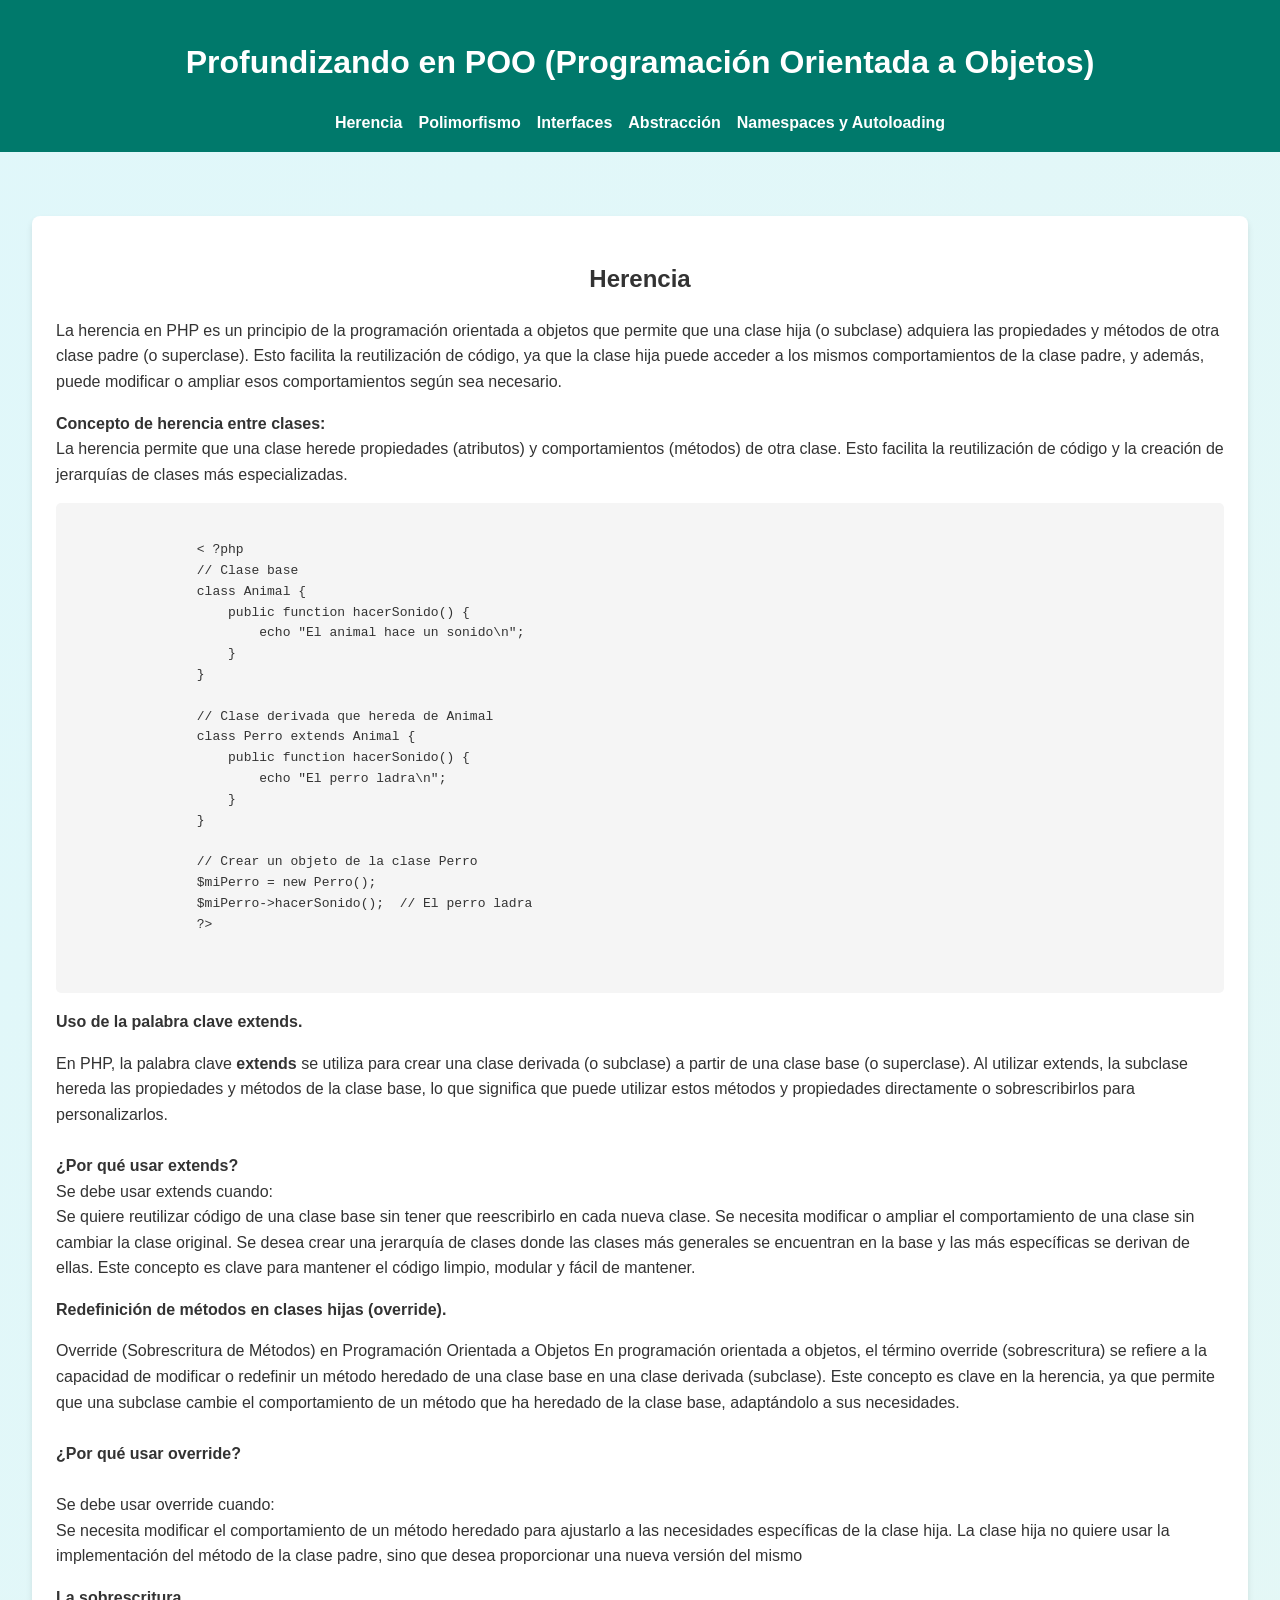
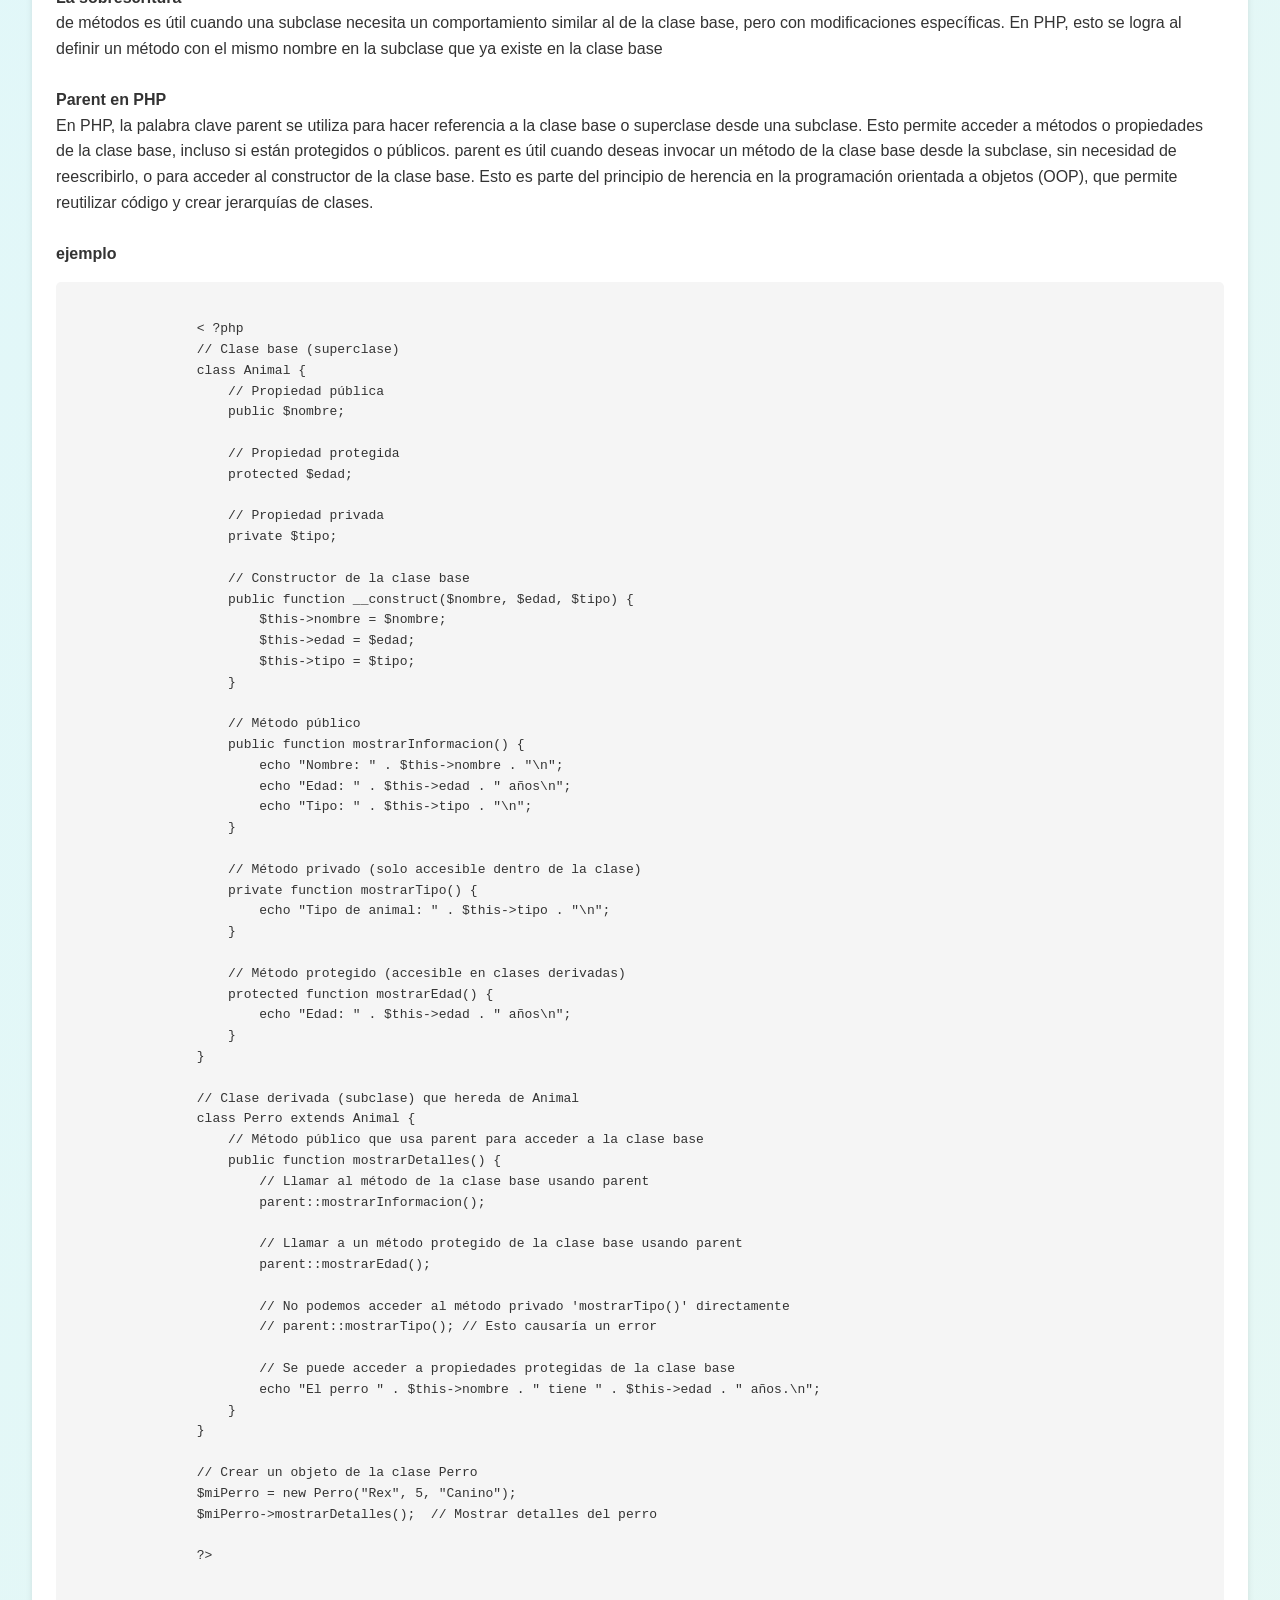
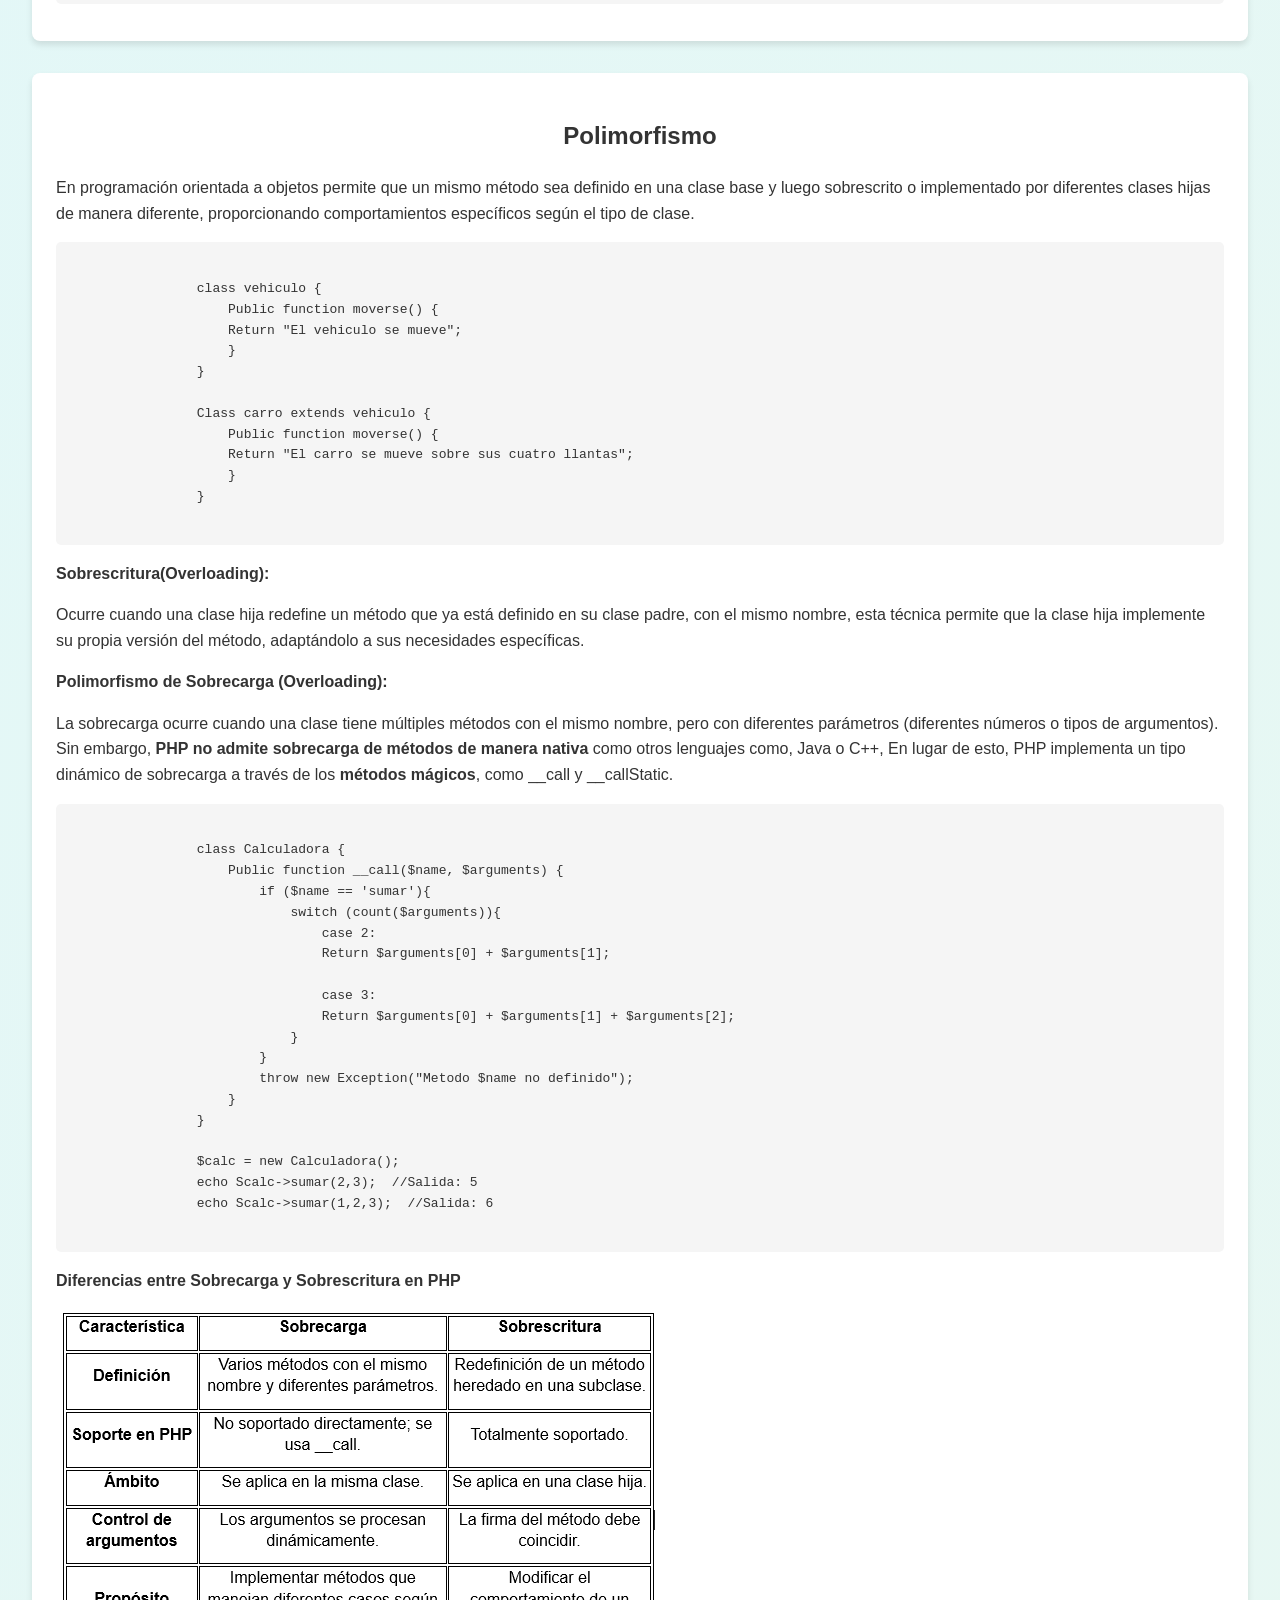
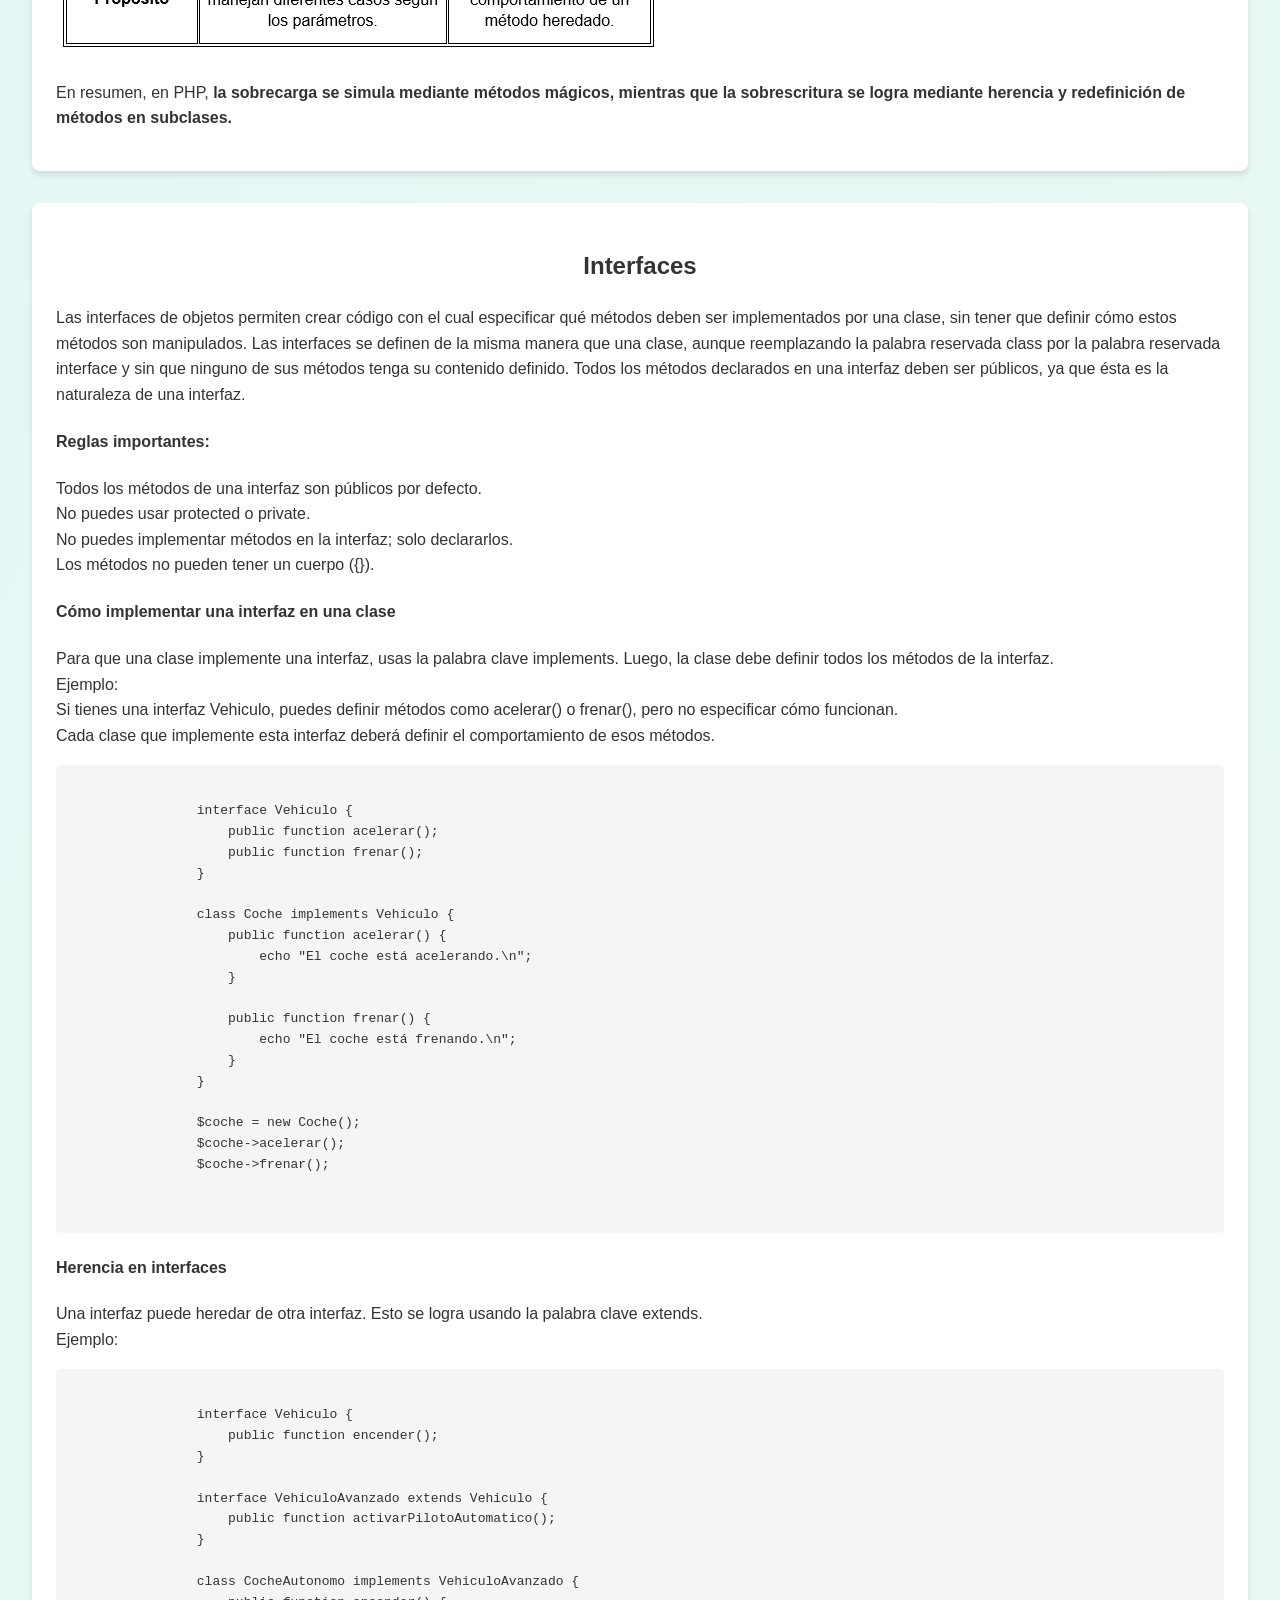
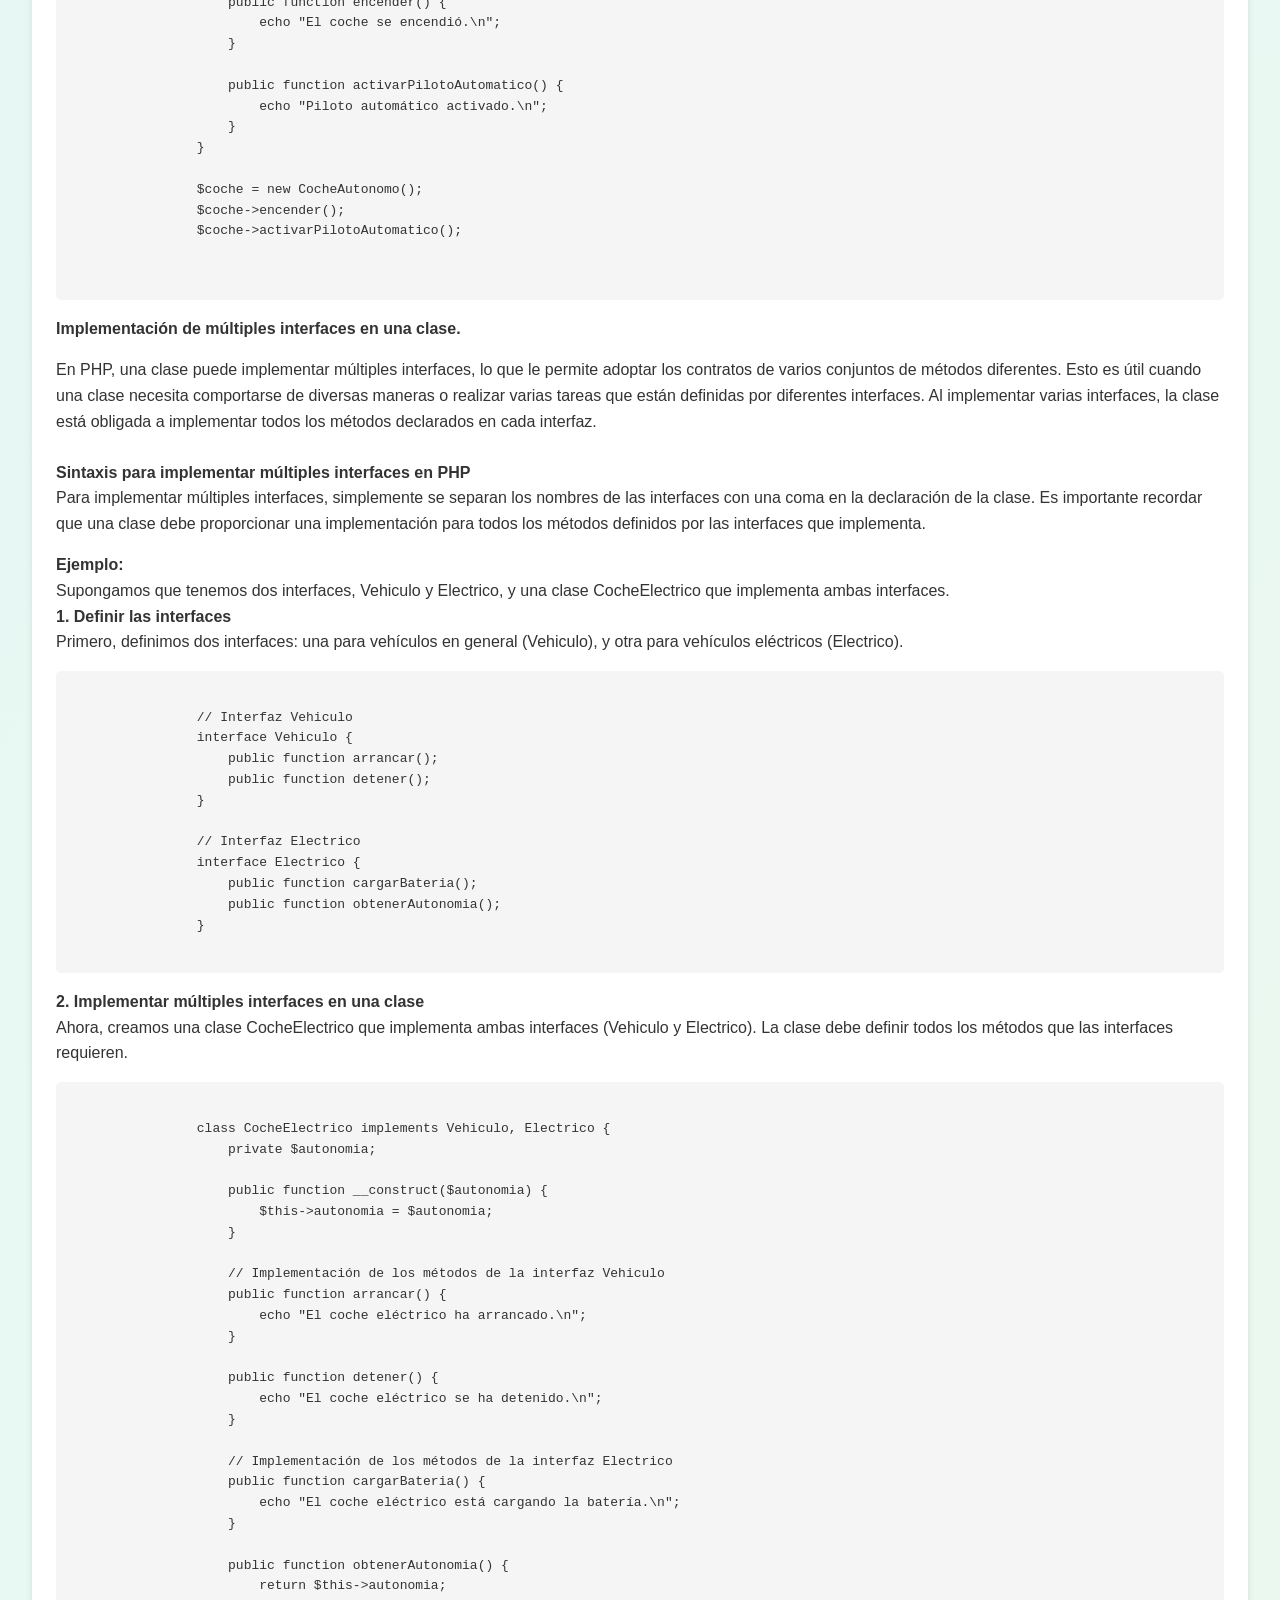
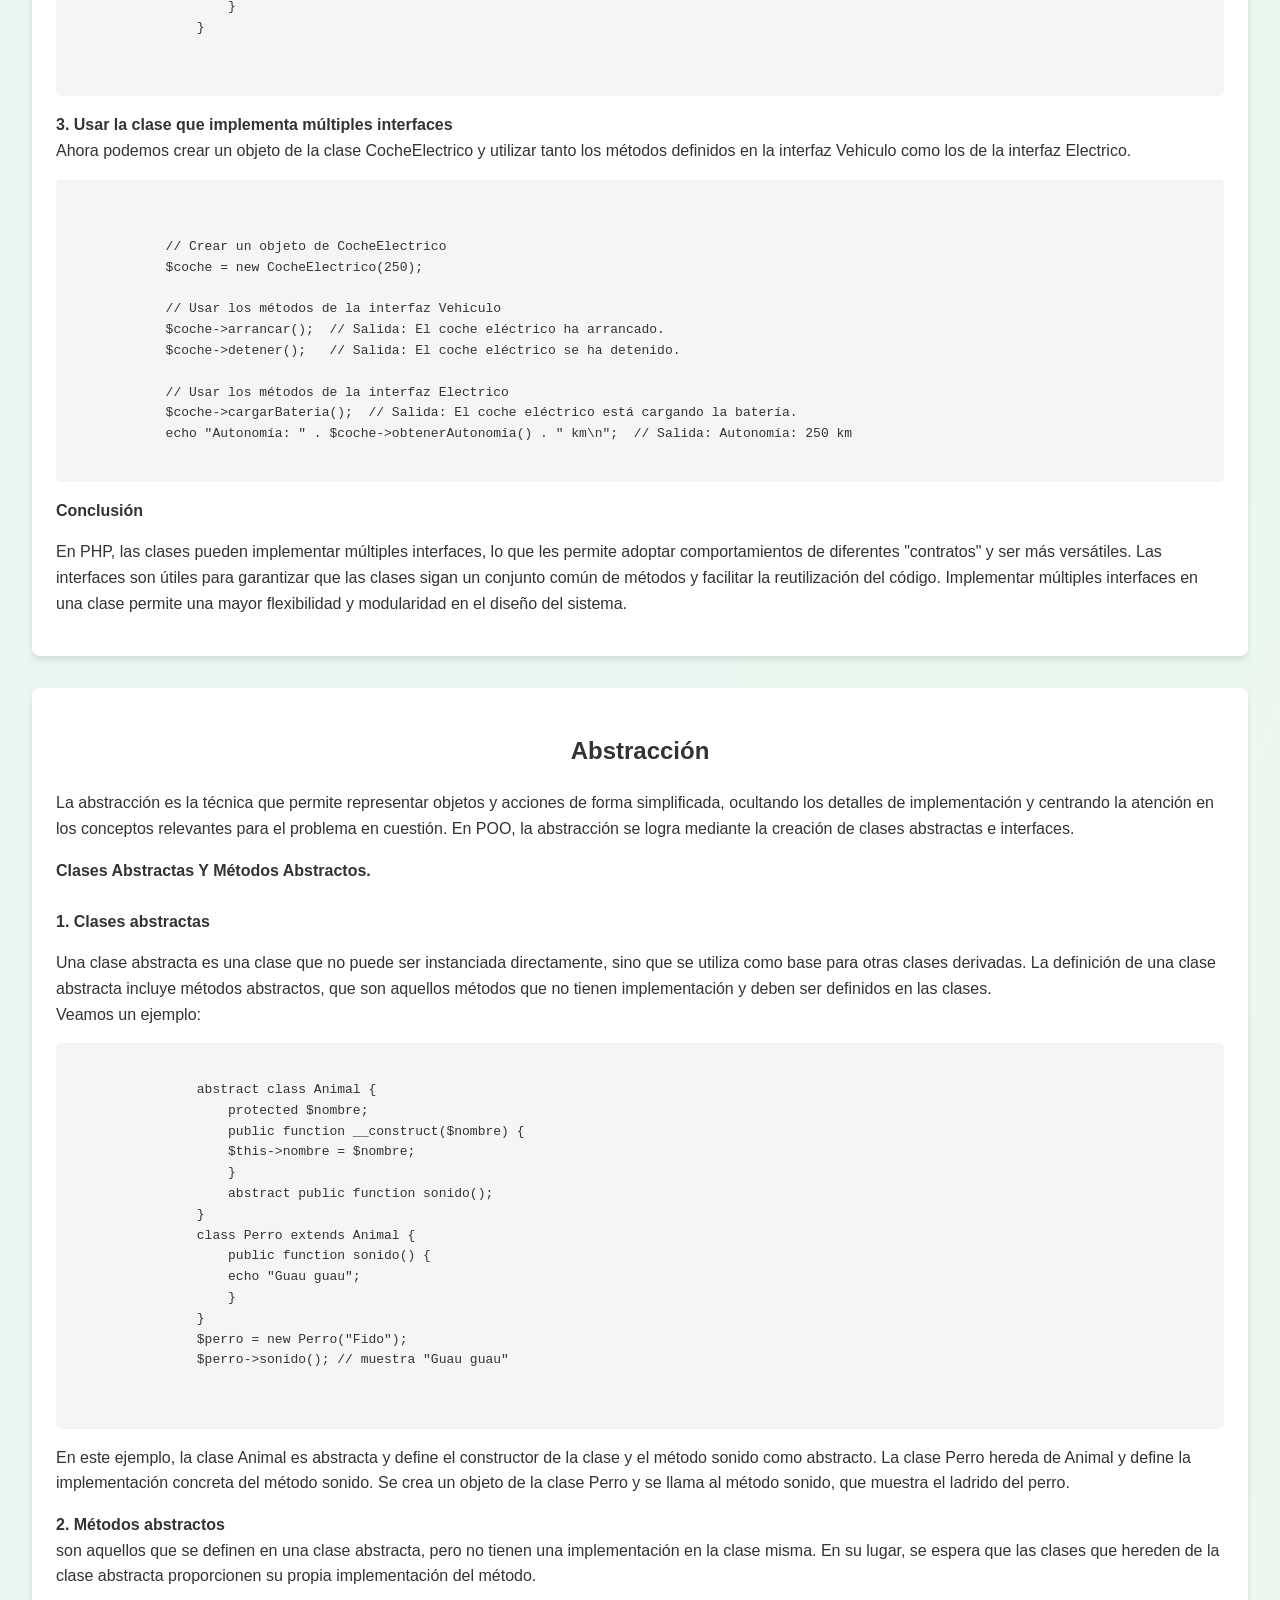
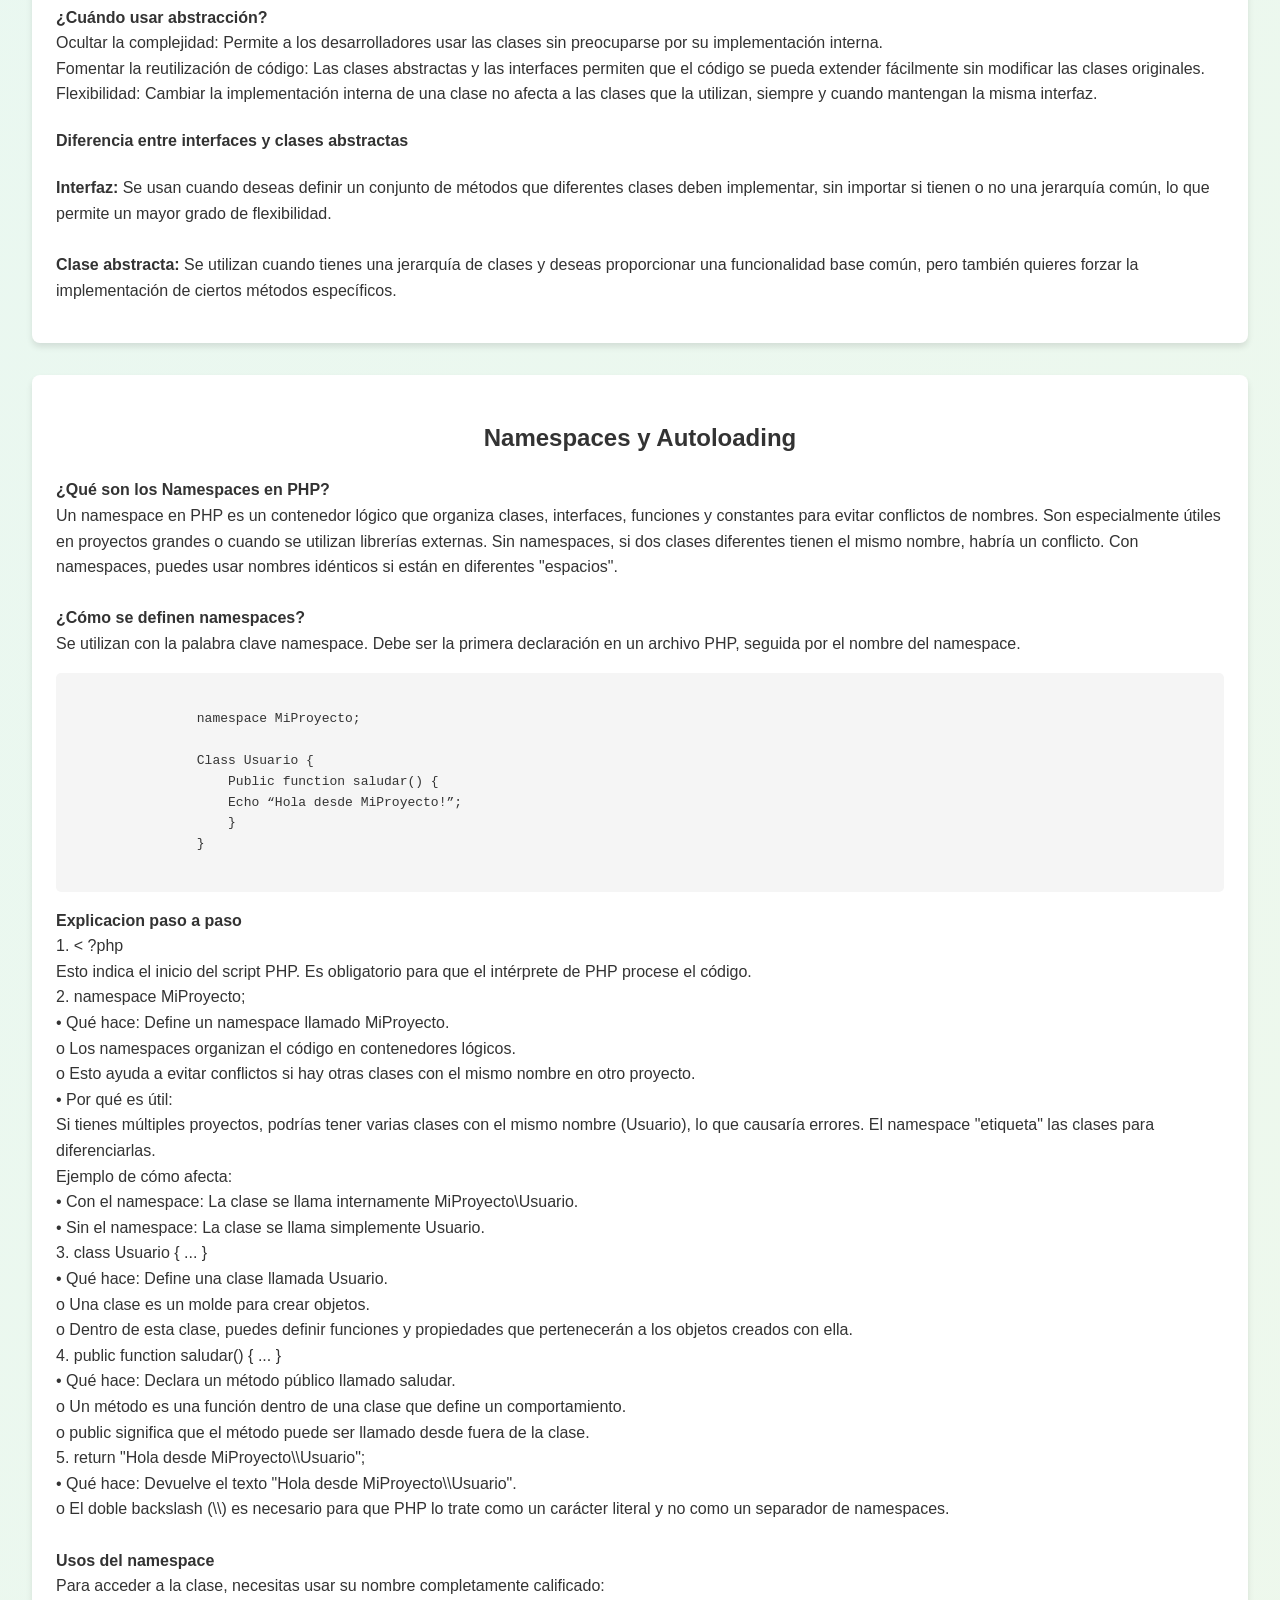
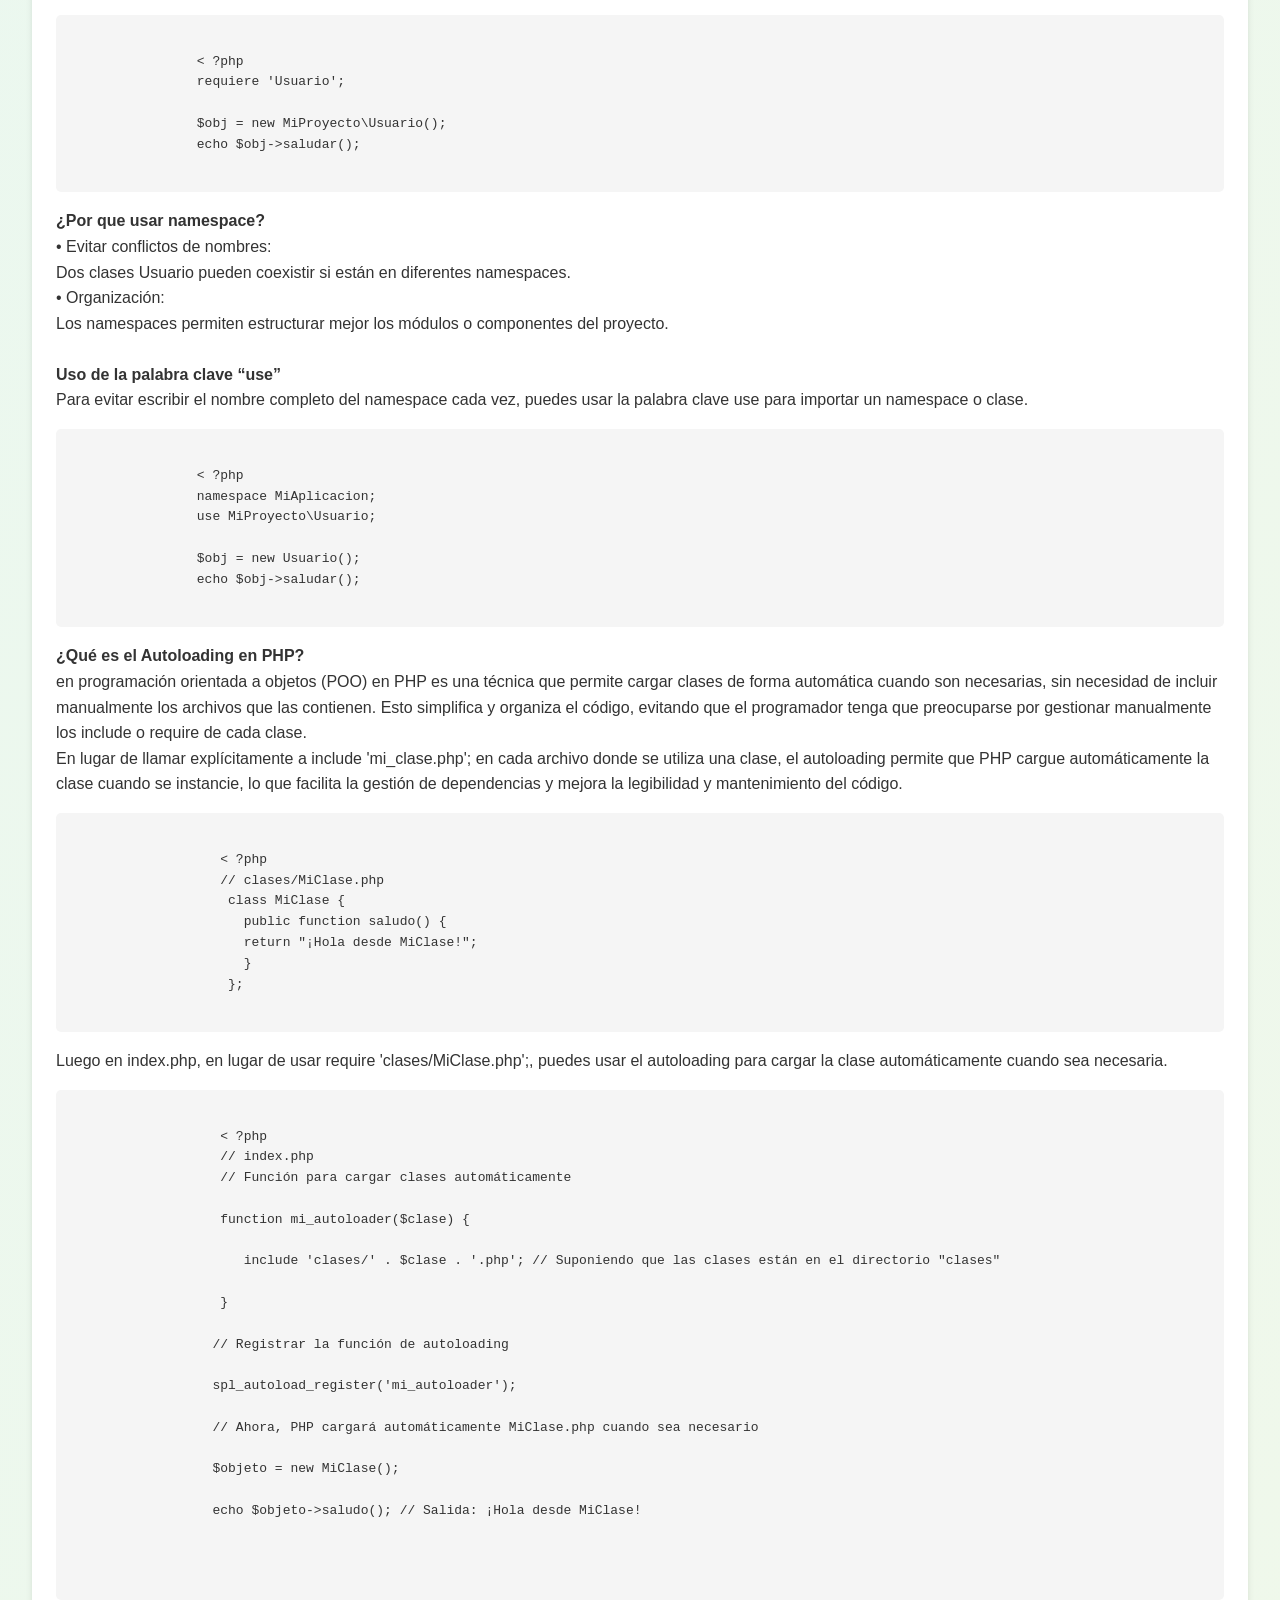
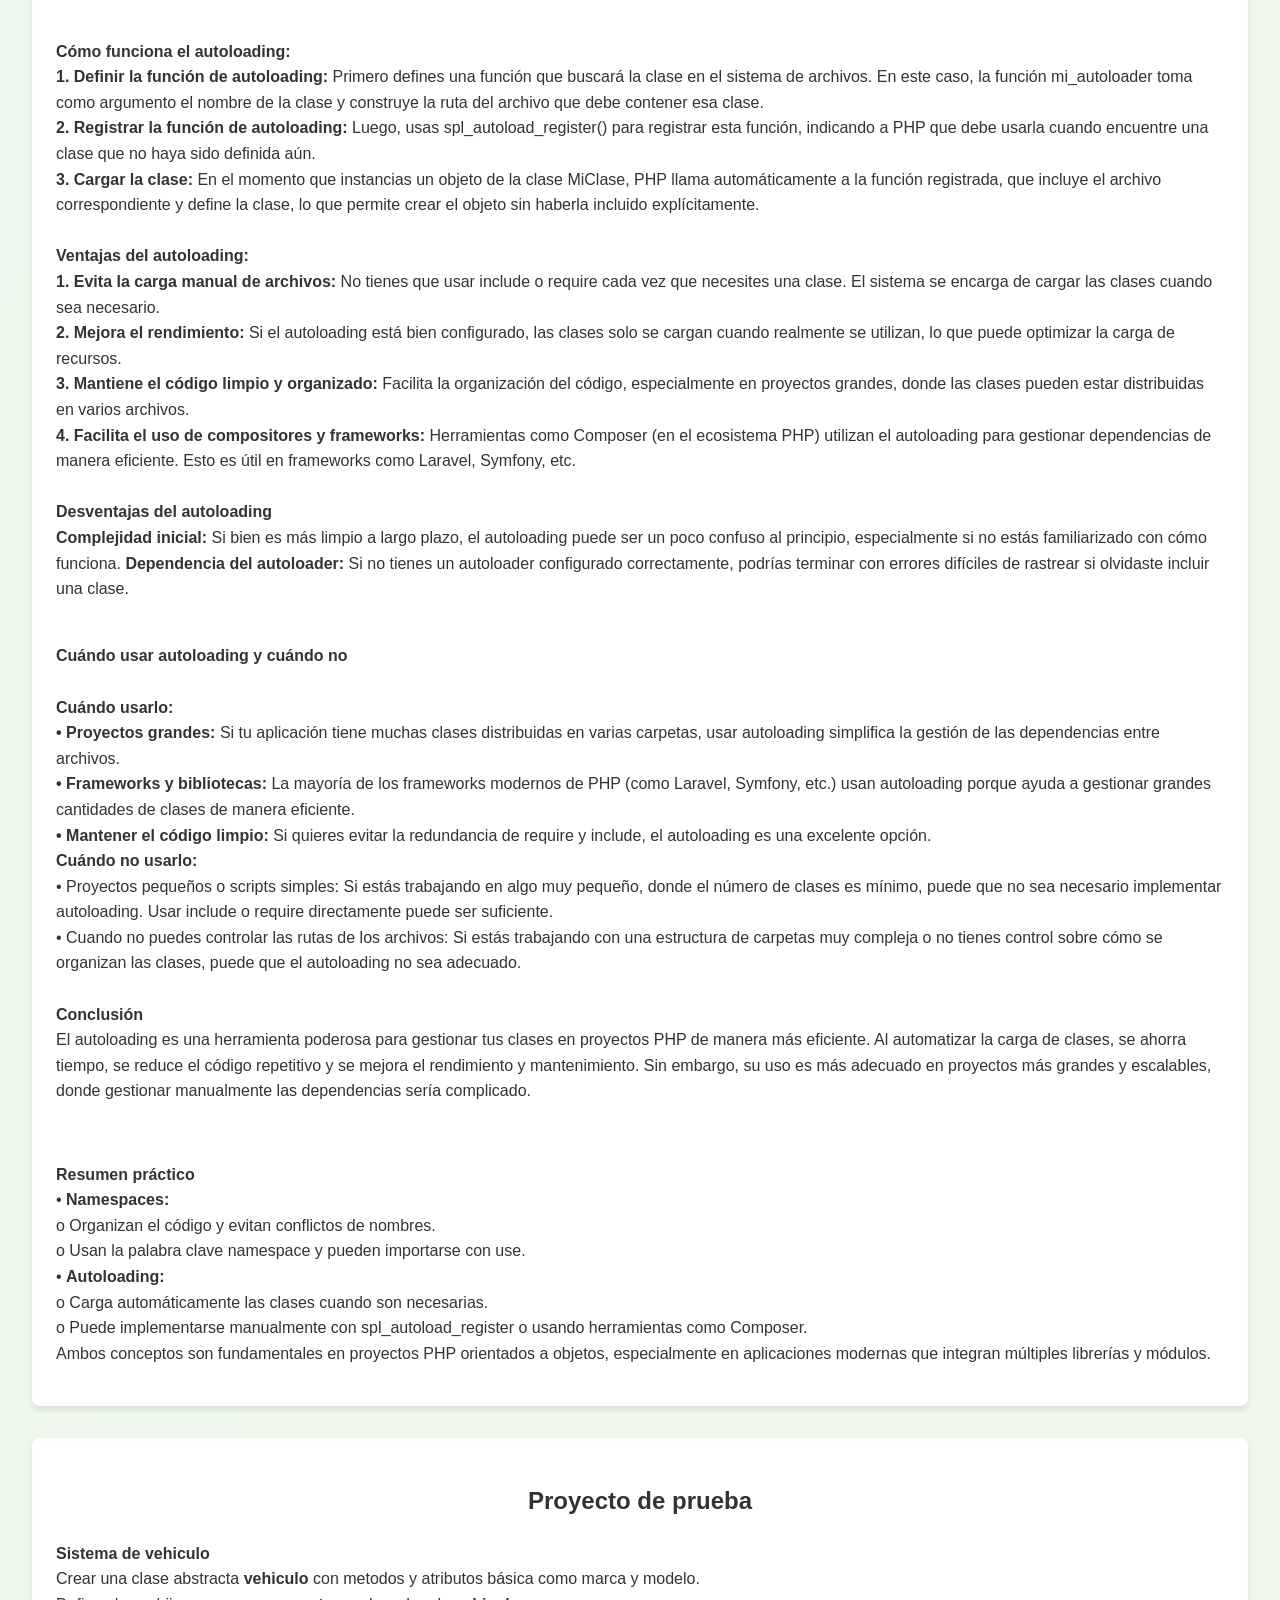
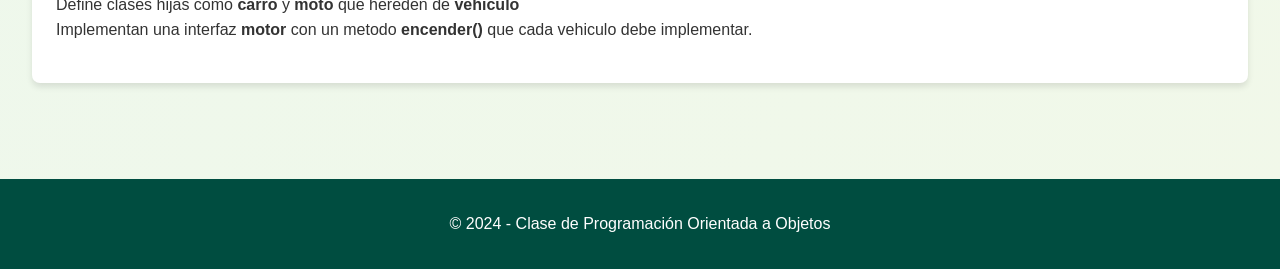
<file: index.html>
<!DOCTYPE html>
<html lang="es">
<head>
    <meta charset="UTF-8">
    <meta name="viewport" content="width=device-width, initial-scale=1.0">
    <title>POO Nivel Intermedio</title>
    <link rel="stylesheet" href="POO.css">
</head>
<body>
    <header>
        <h1>Profundizando en POO (Programación Orientada a Objetos)</h1>

        <nav>
        <ul>
            <li><a href="#herencia">Herencia</a></li>
            <li><a href="#polimorfismo">Polimorfismo</a></li>
            <li><a href="#interfaces">Interfaces</a></li>
            <li><a href="#abstraccion">Abstracción</a></li>
            <li><a href="#namespaces">Namespaces y Autoloading</a></li>
        </ul>
        </nav>
    </header>

    <main>
        <section id="herencia">
        <h1>Herencia</h1>
        <p>La herencia en PHP es un principio de la programación orientada a objetos 
            que permite que una clase hija (o subclase) adquiera las propiedades y 
            métodos de otra clase padre (o superclase). Esto facilita la reutilización
            de código, ya que la clase hija puede acceder a los mismos comportamientos 
            de la clase padre, y además, puede modificar o ampliar esos comportamientos
            según sea necesario.</p>

            <p>
                <b>Concepto de herencia entre clases:</b> <br>
                La herencia permite que una clase herede propiedades (atributos) y comportamientos 
                (métodos) de otra clase. Esto facilita la reutilización de código y la creación de 
                jerarquías de clases más especializadas.
            </p>

            <pre><code>
                < ?php
                // Clase base
                class Animal {
                    public function hacerSonido() {
                        echo "El animal hace un sonido\n";
                    }
                }

                // Clase derivada que hereda de Animal
                class Perro extends Animal {
                    public function hacerSonido() {
                        echo "El perro ladra\n";
                    }
                }

                // Crear un objeto de la clase Perro
                $miPerro = new Perro();
                $miPerro->hacerSonido();  // El perro ladra
                ?>

            </code></pre>

            <p>
                <p><strong>Uso de la palabra clave extends.</strong></p>
                En PHP, la palabra clave <b>extends</b> se utiliza para crear una clase derivada (o subclase) a 
                partir de una clase base (o superclase). Al utilizar extends, la subclase hereda las propiedades
                 y métodos de la clase base, lo que significa que puede utilizar estos métodos y propiedades
                 directamente o sobrescribirlos para personalizarlos. <br> <br>

                <b>¿Por qué usar extends?</b> <br>
                Se debe usar extends cuando: <br>

                Se quiere reutilizar código de una clase base sin tener que reescribirlo en cada nueva clase.
                Se necesita modificar o ampliar el comportamiento de una clase sin cambiar la clase original.
                Se desea crear una jerarquía de clases donde las clases más generales se encuentran en la base y las más específicas se derivan de ellas.
                Este concepto es clave para mantener el código limpio, modular y fácil de mantener.
            </p>

            <p><strong>Redefinición de métodos en clases hijas (override).</strong></p>
            <p>
                Override (Sobrescritura de Métodos) en Programación Orientada a Objetos
                En programación orientada a objetos, el término override (sobrescritura) se refiere 
                a la capacidad de modificar o redefinir un método heredado de una clase base en una 
                clase derivada (subclase). Este concepto es clave en la herencia, ya que permite que una
                subclase cambie el comportamiento de un método que ha heredado de la clase base, 
                adaptándolo a sus necesidades. <br> <br>

                <b>¿Por qué usar override?</b> <br> <br>
                Se debe usar override cuando: <br>

                Se necesita modificar el comportamiento de un método heredado para 
                ajustarlo a las necesidades específicas de la clase hija.
                La clase hija no quiere usar la implementación del método de la clase
                padre, sino que desea proporcionar una nueva versión del mismo
            </p>

            <p>
                <strong>La sobrescritura</strong> <br>
                de métodos es útil cuando una subclase necesita un comportamiento similar al de la clase base,
                pero con modificaciones específicas. En PHP, esto se logra al definir un método con el mismo 
                nombre en la subclase que ya existe en la clase base <br> <br>

                <strong>Parent en PHP</strong> <br>
                En PHP, la palabra clave parent se utiliza para hacer referencia a la clase base o superclase desde una subclase. Esto permite acceder a métodos o propiedades de la clase base, incluso si están protegidos o públicos. parent es útil cuando deseas invocar un método 
                de la clase base desde la subclase, sin necesidad de reescribirlo, o para acceder al constructor de la clase base.
                Esto es parte del principio de herencia en la programación orientada a objetos (OOP), que permite reutilizar código y crear jerarquías
                de clases. <br> <br>

                <b>ejemplo</b> <br>
            </p>
            <pre><code>
                < ?php
                // Clase base (superclase)
                class Animal {
                    // Propiedad pública
                    public $nombre;

                    // Propiedad protegida
                    protected $edad;

                    // Propiedad privada
                    private $tipo;

                    // Constructor de la clase base
                    public function __construct($nombre, $edad, $tipo) {
                        $this->nombre = $nombre;
                        $this->edad = $edad;
                        $this->tipo = $tipo;
                    }

                    // Método público
                    public function mostrarInformacion() {
                        echo "Nombre: " . $this->nombre . "\n";
                        echo "Edad: " . $this->edad . " años\n";
                        echo "Tipo: " . $this->tipo . "\n";
                    }

                    // Método privado (solo accesible dentro de la clase)
                    private function mostrarTipo() {
                        echo "Tipo de animal: " . $this->tipo . "\n";
                    }

                    // Método protegido (accesible en clases derivadas)
                    protected function mostrarEdad() {
                        echo "Edad: " . $this->edad . " años\n";
                    }
                }

                // Clase derivada (subclase) que hereda de Animal
                class Perro extends Animal {
                    // Método público que usa parent para acceder a la clase base
                    public function mostrarDetalles() {
                        // Llamar al método de la clase base usando parent
                        parent::mostrarInformacion();

                        // Llamar a un método protegido de la clase base usando parent
                        parent::mostrarEdad();

                        // No podemos acceder al método privado 'mostrarTipo()' directamente
                        // parent::mostrarTipo(); // Esto causaría un error

                        // Se puede acceder a propiedades protegidas de la clase base
                        echo "El perro " . $this->nombre . " tiene " . $this->edad . " años.\n";
                    }
                }

                // Crear un objeto de la clase Perro
                $miPerro = new Perro("Rex", 5, "Canino");
                $miPerro->mostrarDetalles();  // Mostrar detalles del perro

                ?>
            </code></pre>
        </section>

        <section id="polimorfismo">
            <h1>Polimorfismo</h1>
            <p>En programación orientada a objetos permite que un mismo método sea definido
                en una clase base y luego sobrescrito o implementado por diferentes clases
                hijas de manera diferente, proporcionando comportamientos específicos según 
                el tipo de clase.
            </p>
            <pre><code>
                class vehiculo {
                    Public function moverse() {
                    Return "El vehiculo se mueve";
                    }
                }

                Class carro extends vehiculo {
                    Public function moverse() {
                    Return "El carro se mueve sobre sus cuatro llantas";
                    }
                }
            </code></pre>
            <p><strong>Sobrescritura(Overloading):</strong></p>
            <p>
                Ocurre cuando una clase hija redefine un método que ya está definido
                en su clase padre, con el mismo nombre, esta técnica permite que la
                clase hija implemente su propia versión del método, adaptándolo a sus
                necesidades específicas.
            </p>

            <p><strong>Polimorfismo de Sobrecarga (Overloading):</strong></p>
            <p>
                La sobrecarga ocurre cuando una clase tiene múltiples métodos con
                el mismo nombre, pero con diferentes parámetros (diferentes números 
                o tipos de argumentos). Sin embargo, <b>PHP no admite sobrecarga de métodos
                de manera nativa</b> como otros lenguajes como, Java o C++, En lugar de esto, 
                PHP implementa un tipo dinámico de sobrecarga a través de los <b>métodos mágicos</b>,
                como __call y __callStatic.
            </p>

           <pre><code>
                class Calculadora {
                    Public function __call($name, $arguments) {
                        if ($name == 'sumar'){
                            switch (count($arguments)){
                                case 2:
                                Return $arguments[0] + $arguments[1];

                                case 3:
                                Return $arguments[0] + $arguments[1] + $arguments[2];
                            }
                        }
                        throw new Exception("Metodo $name no definido");
                    }
                }
        
                $calc = new Calculadora();
                echo Scalc->sumar(2,3);  //Salida: 5
                echo Scalc->sumar(1,2,3);  //Salida: 6
            </code></pre>

            <p><strong>Diferencias entre Sobrecarga y Sobrescritura en PHP</strong></p>

            <img src="will poo 2.png" alt="poo">

            <p>
                En resumen, en PHP, <b>la sobrecarga se simula mediante métodos mágicos,
                mientras que la sobrescritura se logra mediante herencia y redefinición
                de métodos en subclases.</b>
            </p>

        </section>

        <section id="interfaces">
            <h1>Interfaces</h1>
            <p> Las interfaces de objetos permiten crear código con el cual especificar qué métodos deben ser implementados por una clase, sin tener que definir cómo estos métodos son manipulados.

                Las interfaces se definen de la misma manera que una clase, aunque reemplazando la palabra reservada class por la palabra reservada interface y sin que ninguno de sus métodos tenga su contenido definido.
                
                Todos los métodos declarados en una interfaz deben ser públicos, ya que ésta es la naturaleza de una interfaz. 
            
                <h4>Reglas importantes: </h4>
                Todos los métodos de una interfaz son públicos por defecto. <br>
                No puedes usar protected o private.<br>
                No puedes implementar métodos en la interfaz; solo declararlos.<br>
                Los métodos no pueden tener un cuerpo ({}).
                <br>
                <h4>Cómo implementar una interfaz en una clase</h4>
                Para que una clase implemente una interfaz, usas la palabra clave implements. Luego, la clase debe definir todos los métodos de la interfaz.
                <br>Ejemplo: <br>
                Si tienes una interfaz Vehiculo, puedes definir métodos como acelerar() o frenar(), pero no especificar cómo funcionan. <br>
                Cada clase que implemente esta interfaz deberá definir el comportamiento de esos métodos.
                <br>
            </p>
            <pre><code>
                interface Vehiculo {
                    public function acelerar();
                    public function frenar();
                }
                
                class Coche implements Vehiculo {
                    public function acelerar() {
                        echo "El coche está acelerando.\n";
                    }
                
                    public function frenar() {
                        echo "El coche está frenando.\n";
                    }
                }
            
                $coche = new Coche();
                $coche->acelerar();
                $coche->frenar();
                
            </code></pre>
            <p> <h4>Herencia en interfaces </h4>
                Una interfaz puede heredar de otra interfaz. Esto se logra usando la palabra clave extends. <br>
                Ejemplo:
            </p>
            <pre><code>
                interface Vehiculo {
                    public function encender();
                }
                
                interface VehiculoAvanzado extends Vehiculo {
                    public function activarPilotoAutomatico();
                }
                
                class CocheAutonomo implements VehiculoAvanzado {
                    public function encender() {
                        echo "El coche se encendió.\n";
                    }
                
                    public function activarPilotoAutomatico() {
                        echo "Piloto automático activado.\n";
                    }
                }
                
                $coche = new CocheAutonomo();
                $coche->encender();
                $coche->activarPilotoAutomatico();
                
            </code></pre>

            <p><strong>Implementación de múltiples interfaces en una clase.</strong></p>

            <p>
                En PHP, una clase puede implementar múltiples interfaces, lo que le permite 
                adoptar los contratos de varios conjuntos de métodos diferentes. Esto es útil 
                cuando una clase necesita comportarse de diversas maneras o realizar varias 
                tareas que están definidas por diferentes interfaces. Al implementar varias 
                interfaces, la clase está obligada a implementar todos los métodos declarados 
                en cada interfaz. <br> <br>
                <b>Sintaxis para implementar múltiples interfaces en PHP</b> <br>
                Para implementar múltiples interfaces, simplemente se separan los nombres de las interfaces 
                con una coma en la declaración de la clase. Es importante recordar que una clase debe
                proporcionar una implementación para todos los métodos definidos por las interfaces que 
                implementa.

            </p>

            <p>
                <b>Ejemplo:</b> <br>
                Supongamos que tenemos dos interfaces, Vehiculo y Electrico, y una clase CocheElectrico 
                que implementa ambas interfaces. <br>
                <b>1. Definir las interfaces</b> <br>
                Primero, definimos dos interfaces: una para vehículos en general (Vehiculo),
                y otra para vehículos eléctricos (Electrico).

            </p>

            <pre><code>
                // Interfaz Vehiculo
                interface Vehiculo {
                    public function arrancar();
                    public function detener();
                }
                
                // Interfaz Electrico
                interface Electrico {
                    public function cargarBateria();
                    public function obtenerAutonomia();
                }
            </code></pre>

            <p>
                <b>2. Implementar múltiples interfaces en una clase</b> <br>
                Ahora, creamos una clase CocheElectrico que implementa ambas interfaces
                (Vehiculo y Electrico). La clase debe definir todos los métodos que las interfaces
                requieren.
            </p>

            <pre><code>
                class CocheElectrico implements Vehiculo, Electrico {
                    private $autonomia;
                    
                    public function __construct($autonomia) {
                        $this->autonomia = $autonomia;
                    }
                
                    // Implementación de los métodos de la interfaz Vehiculo
                    public function arrancar() {
                        echo "El coche eléctrico ha arrancado.\n";
                    }
                
                    public function detener() {
                        echo "El coche eléctrico se ha detenido.\n";
                    }
                
                    // Implementación de los métodos de la interfaz Electrico
                    public function cargarBateria() {
                        echo "El coche eléctrico está cargando la batería.\n";
                    }
                
                    public function obtenerAutonomia() {
                        return $this->autonomia;
                    }
                }
                
            </code></pre>

            <p>
                <b>3. Usar la clase que implementa múltiples interfaces</b> <br>
                Ahora podemos crear un objeto de la clase CocheElectrico y utilizar
                tanto los métodos definidos en la interfaz Vehiculo como los de la
                interfaz Electrico.
            </p>

            <pre><code>

            // Crear un objeto de CocheElectrico
            $coche = new CocheElectrico(250);

            // Usar los métodos de la interfaz Vehiculo
            $coche->arrancar();  // Salida: El coche eléctrico ha arrancado.
            $coche->detener();   // Salida: El coche eléctrico se ha detenido.

            // Usar los métodos de la interfaz Electrico
            $coche->cargarBateria();  // Salida: El coche eléctrico está cargando la batería.
            echo "Autonomía: " . $coche->obtenerAutonomia() . " km\n";  // Salida: Autonomía: 250 km
            </code></pre> 
            
            <p>
                <p><strong>Conclusión</strong></p>
                En PHP, las clases pueden implementar múltiples interfaces, lo que 
                les permite adoptar comportamientos de diferentes "contratos" y ser
                más versátiles. Las interfaces son útiles para garantizar que las 
                clases sigan un conjunto común de métodos y facilitar la reutilización 
                del código. Implementar múltiples interfaces en una clase permite una 
                mayor flexibilidad y modularidad en el diseño del sistema.
            </p>
        </section>

        <section id="abstraccion">
            <h1>Abstracción</h1>
            <p>La abstracción es la técnica que permite representar objetos y acciones de forma simplificada, 
            ocultando los detalles de implementación y centrando la atención en los conceptos relevantes 
            para el problema en cuestión. En POO, la abstracción se logra mediante la creación de clases 
            abstractas e interfaces.
            <p>
                <b>Clases Abstractas Y Métodos Abstractos. </b> <br> <br>

                <b>1. Clases abstractas</b> <br>

            </p>
            Una clase abstracta es una clase que no puede ser instanciada directamente, sino que se
            utiliza como base para otras clases derivadas. La definición de una clase abstracta incluye
            métodos abstractos, que son aquellos métodos que no tienen implementación y deben ser definidos
            en las clases. <br> Veamos un ejemplo:
            </p>
            <pre><code>
                abstract class Animal {
                    protected $nombre;
                    public function __construct($nombre) {
                    $this->nombre = $nombre;
                    }
                    abstract public function sonido();
                }
                class Perro extends Animal {
                    public function sonido() {
                    echo "Guau guau";
                    }
                }
                $perro = new Perro("Fido");
                $perro->sonido(); // muestra "Guau guau"

            </code></pre>

            <p>En este ejemplo, la clase Animal es abstracta y define el constructor de la clase y el método sonido como abstracto. 
            La clase Perro hereda de Animal y define la implementación concreta del método sonido. Se crea un objeto de la clase
            Perro y se llama al método sonido, que muestra el ladrido del perro.
            </p>

            <p>
                <b>2. Métodos abstractos</b> <br>
                son aquellos que se definen en una clase abstracta, 
                pero no tienen una implementación en la clase misma. En su lugar,
                se espera que las clases que hereden de la clase abstracta proporcionen
                su propia implementación del método. <br>
            </p>

            <p>
                <b>¿Cuándo usar abstracción?</b> <br>
                Ocultar la complejidad: Permite a los desarrolladores usar las clases sin
                preocuparse por su implementación interna. <br>
                Fomentar la reutilización de código: Las clases abstractas y las interfaces
                permiten que el código se pueda extender fácilmente sin modificar las clases
                originales. <br>
                Flexibilidad: Cambiar la implementación interna de una clase no afecta a las
                clases que la utilizan, siempre y cuando mantengan la misma interfaz.

            </p>

            <p> <h4>Diferencia entre interfaces y clases abstractas</h4>
                <b>Interfaz:</b> Se usan cuando deseas definir un conjunto de métodos 
                que diferentes clases deben implementar, sin importar si tienen
                o no una jerarquía común, lo que permite un mayor grado de 
                flexibilidad. <br> <br>
                <b>Clase abstracta:</b> Se utilizan cuando tienes una jerarquía de
                clases y deseas proporcionar una funcionalidad base común, 
                pero también quieres forzar la implementación de ciertos métodos
                específicos.
            </p>
        </section>

        <section id="namespaces">
            <h1>Namespaces y Autoloading</h1>
            <p><b>¿Qué son los Namespaces en PHP?</b> <br>
                Un namespace en PHP es un contenedor lógico que organiza clases, interfaces, funciones y constantes para evitar conflictos de nombres. Son especialmente útiles en proyectos grandes o cuando se utilizan librerías externas.
                Sin namespaces, si dos clases diferentes tienen el mismo nombre, habría un conflicto. Con namespaces, puedes usar nombres idénticos si están en diferentes "espacios". <br> <br>
                
                <b>¿Cómo se definen namespaces?</b> <br>
                Se utilizan con la palabra clave namespace. Debe ser la primera declaración en un archivo PHP, seguida por el nombre del namespace.
                </p>
            <pre><code>
                namespace MiProyecto;

                Class Usuario {
                    Public function saludar() {
                    Echo “Hola desde MiProyecto!”;
                    }
                }
            </code></pre>
            <p>
                <b>Explicacion paso a paso </b> <br>

                1. < ?php<br>
                Esto indica el inicio del script PHP. Es obligatorio para que el intérprete de PHP procese el código. <br>
                2. namespace MiProyecto;<br>
                •	Qué hace: Define un namespace llamado MiProyecto.<br>
                o	Los namespaces organizan el código en contenedores lógicos.<br>
                o	Esto ayuda a evitar conflictos si hay otras clases con el mismo nombre en otro proyecto.<br>
                •	Por qué es útil:<br>
                Si tienes múltiples proyectos, podrías tener varias clases con el mismo nombre (Usuario), lo que causaría errores. El namespace "etiqueta" las clases para diferenciarlas.<br>
                Ejemplo de cómo afecta:<br>
                •	Con el namespace: La clase se llama internamente MiProyecto\Usuario.<br>
                •	Sin el namespace: La clase se llama simplemente Usuario.<br>
                3. class Usuario { ... }<br>
                •	Qué hace: Define una clase llamada Usuario.<br>
                o	Una clase es un molde para crear objetos.<br>
                o	Dentro de esta clase, puedes definir funciones y propiedades que pertenecerán a los objetos creados con ella.<br>
                4. public function saludar() { ... }<br>
                •	Qué hace: Declara un método público llamado saludar.<br>
                o	Un método es una función dentro de una clase que define un comportamiento.<br>
                o	public significa que el método puede ser llamado desde fuera de la clase.<br>
                5. return "Hola desde MiProyecto\\Usuario";<br>
                •	Qué hace: Devuelve el texto "Hola desde MiProyecto\\Usuario".<br>
                o	El doble backslash (\\) es necesario para que PHP lo trate como un carácter literal y no como un separador de namespaces.<br> <br>
                <b>Usos del namespace </b> <br>

                Para acceder a la clase, necesitas usar su nombre completamente calificado: <br> 

            </p>

            <pre><code>
                < ?php
                requiere 'Usuario';

                $obj = new MiProyecto\Usuario();
                echo $obj->saludar();
            </code></pre>

            <p>
                <b>¿Por que usar namespace?</b> <br>

                •	Evitar conflictos de nombres:<br>

                Dos clases Usuario pueden coexistir si están en diferentes namespaces.<br>

                •	Organización:<br>

                Los namespaces permiten estructurar mejor los módulos o componentes del proyecto.<br> <br>

                <b>Uso de la palabra clave “use” </b> <br>

                Para evitar escribir el nombre completo del namespace cada vez, puedes usar la palabra clave use para importar un namespace o clase.<br>

            </p>
            <pre><code>
                < ?php
                namespace MiAplicacion;
                use MiProyecto\Usuario;
                
                $obj = new Usuario();
                echo $obj->saludar();
            </code></pre> 
            
            <p>
                <b>¿Qué es el Autoloading en PHP?</b> <br>
                en programación orientada a objetos (POO) en PHP es una técnica que permite cargar clases de forma automática cuando son necesarias, sin necesidad de incluir manualmente los archivos que las contienen. Esto simplifica y organiza el código, evitando que el programador tenga que preocuparse por gestionar manualmente los include o require de cada clase.
                <br>
                En lugar de llamar explícitamente a include 'mi_clase.php'; en cada archivo donde se utiliza una clase, el autoloading permite que PHP cargue automáticamente la clase cuando se instancie, lo que facilita la gestión de dependencias y mejora la legibilidad y mantenimiento del código.
                <pre><code>
                   < ?php
                   // clases/MiClase.php
                    class MiClase {
                      public function saludo() {
                      return "¡Hola desde MiClase!";
                      }
                    }; 
                </code></pre>
                <p> Luego en index.php, en lugar de usar require 'clases/MiClase.php';, puedes usar el autoloading para cargar la clase automáticamente cuando sea necesaria.</p>
                
                <pre><code>
                   < ?php
                   // index.php
                   // Función para cargar clases automáticamente

                   function mi_autoloader($clase) {

                      include 'clases/' . $clase . '.php'; // Suponiendo que las clases están en el directorio "clases"

                   }

                  // Registrar la función de autoloading

                  spl_autoload_register('mi_autoloader');

                  // Ahora, PHP cargará automáticamente MiClase.php cuando sea necesario

                  $objeto = new MiClase();

                  echo $objeto->saludo(); // Salida: ¡Hola desde MiClase!

                    
                </code></pre>
                <br>
                <strong>Cómo funciona el autoloading: </strong> <br>
                <b>1.	Definir la función de autoloading: </b>Primero defines una función que buscará la clase en el sistema de archivos. En este caso, la función mi_autoloader toma como argumento el nombre de la clase y construye la ruta del archivo que debe contener esa clase.
                <br>
                <b>2.	Registrar la función de autoloading: </b>Luego, usas spl_autoload_register() para registrar esta función, indicando a PHP que debe usarla cuando encuentre una clase que no haya sido definida aún.
                <br>
                <b>3.	Cargar la clase: </b>En el momento que instancias un objeto de la clase MiClase, PHP llama automáticamente a la función registrada, que incluye el archivo correspondiente y define la clase, lo que permite crear el objeto sin haberla incluido explícitamente.
                <br> <br>
                <b>Ventajas del autoloading:</b>
                <br> 
                <b>1.	Evita la carga manual de archivos: </b>No tienes que usar include o require cada vez que necesites una clase. El sistema se encarga de cargar las clases cuando sea necesario.
                <br>
                <b>2.	Mejora el rendimiento: </b>Si el autoloading está bien configurado, las clases solo se cargan cuando realmente se utilizan, lo que puede optimizar la carga de recursos.
                <br>
                <b>3.	Mantiene el código limpio y organizado: </b>Facilita la organización del código, especialmente en proyectos grandes, donde las clases pueden estar distribuidas en varios archivos.
                <br>
                <b>4.	Facilita el uso de compositores y frameworks: </b>Herramientas como Composer (en el ecosistema PHP) utilizan el autoloading para gestionar dependencias de manera eficiente. Esto es útil en frameworks como Laravel, Symfony, etc.

                <br>  <br> 
                <b>Desventajas del autoloading  </b> <br> 
                <b>Complejidad inicial: </b> Si bien es más limpio a largo plazo, el autoloading puede ser un poco confuso al principio, especialmente si no estás familiarizado con cómo funciona.
                <b>Dependencia del autoloader:</b> Si no tienes un autoloader configurado correctamente, podrías terminar con errores difíciles de rastrear si olvidaste incluir una clase.
                <br> <br> 
            </p>

            <p>
                 <b>Cuándo usar autoloading y cuándo no  </b> <br> <br>
                 <b>Cuándo usarlo: </b> <br>
                <b>•	Proyectos grandes: </b> Si tu aplicación tiene muchas clases distribuidas en varias carpetas, usar autoloading simplifica la gestión de las dependencias entre archivos.
                <br>
                <b>•	Frameworks y bibliotecas: </b> La mayoría de los frameworks modernos de PHP (como Laravel, Symfony, etc.) usan autoloading porque ayuda a gestionar grandes cantidades de clases de manera eficiente.
                <br>
                <b>•	Mantener el código limpio: </b> Si quieres evitar la redundancia de require y include, el autoloading es una excelente opción.
                <br> 
                 <b>Cuándo no usarlo: </b> <br>
                •	Proyectos pequeños o scripts simples: Si estás trabajando en algo muy pequeño, donde el número de clases es mínimo, puede que no sea necesario implementar autoloading. Usar include o require directamente puede ser suficiente.
                <br>
                •	Cuando no puedes controlar las rutas de los archivos: Si estás trabajando con una estructura de carpetas muy compleja o no tienes control sobre cómo se organizan las clases, puede que el autoloading no sea adecuado.
                <br> <br>
                <b>Conclusión </b> <br>
                El autoloading es una herramienta poderosa para gestionar tus clases en proyectos PHP de manera más eficiente. Al automatizar la carga de clases, se ahorra tiempo, se reduce el código repetitivo y se mejora el rendimiento y mantenimiento. Sin embargo, su uso es más adecuado en proyectos más grandes y escalables, donde gestionar manualmente las dependencias sería complicado.
            </p>
            <br> 
            <p>
                <b>Resumen práctico </b><br>
                •	<b>Namespaces:</b> <br>
                o	Organizan el código y evitan conflictos de nombres. <br>
                o	Usan la palabra clave namespace y pueden importarse con use. <br>
                •	<b>Autoloading:</b> <br>
                o	Carga automáticamente las clases cuando son necesarias. <br>
                o	Puede implementarse manualmente con spl_autoload_register o usando herramientas como Composer. <br>
                Ambos conceptos son fundamentales en proyectos PHP orientados a objetos, especialmente en aplicaciones modernas que integran múltiples librerías y módulos. <br>

            </p>
        </section>

        <section>
            <h1>Proyecto de prueba</h1>
            <p>
                <b>Sistema de vehiculo </b> <br>
                Crear una clase abstracta <b>vehiculo</b> con metodos y atributos básica como marca y modelo. <br>
                Define clases hijas como <b>carro</b> y <b>moto</b> que hereden de <b>vehiculo</b> <br>
                Implementan una interfaz <b>motor</b> con un metodo <b>encender()</b> que cada vehiculo debe implementar.

            </p>
        </section>
    </main>

<footer>
    <p>© 2024 - Clase de Programación Orientada a Objetos</p>
</footer>
</body>
</html>
</file>
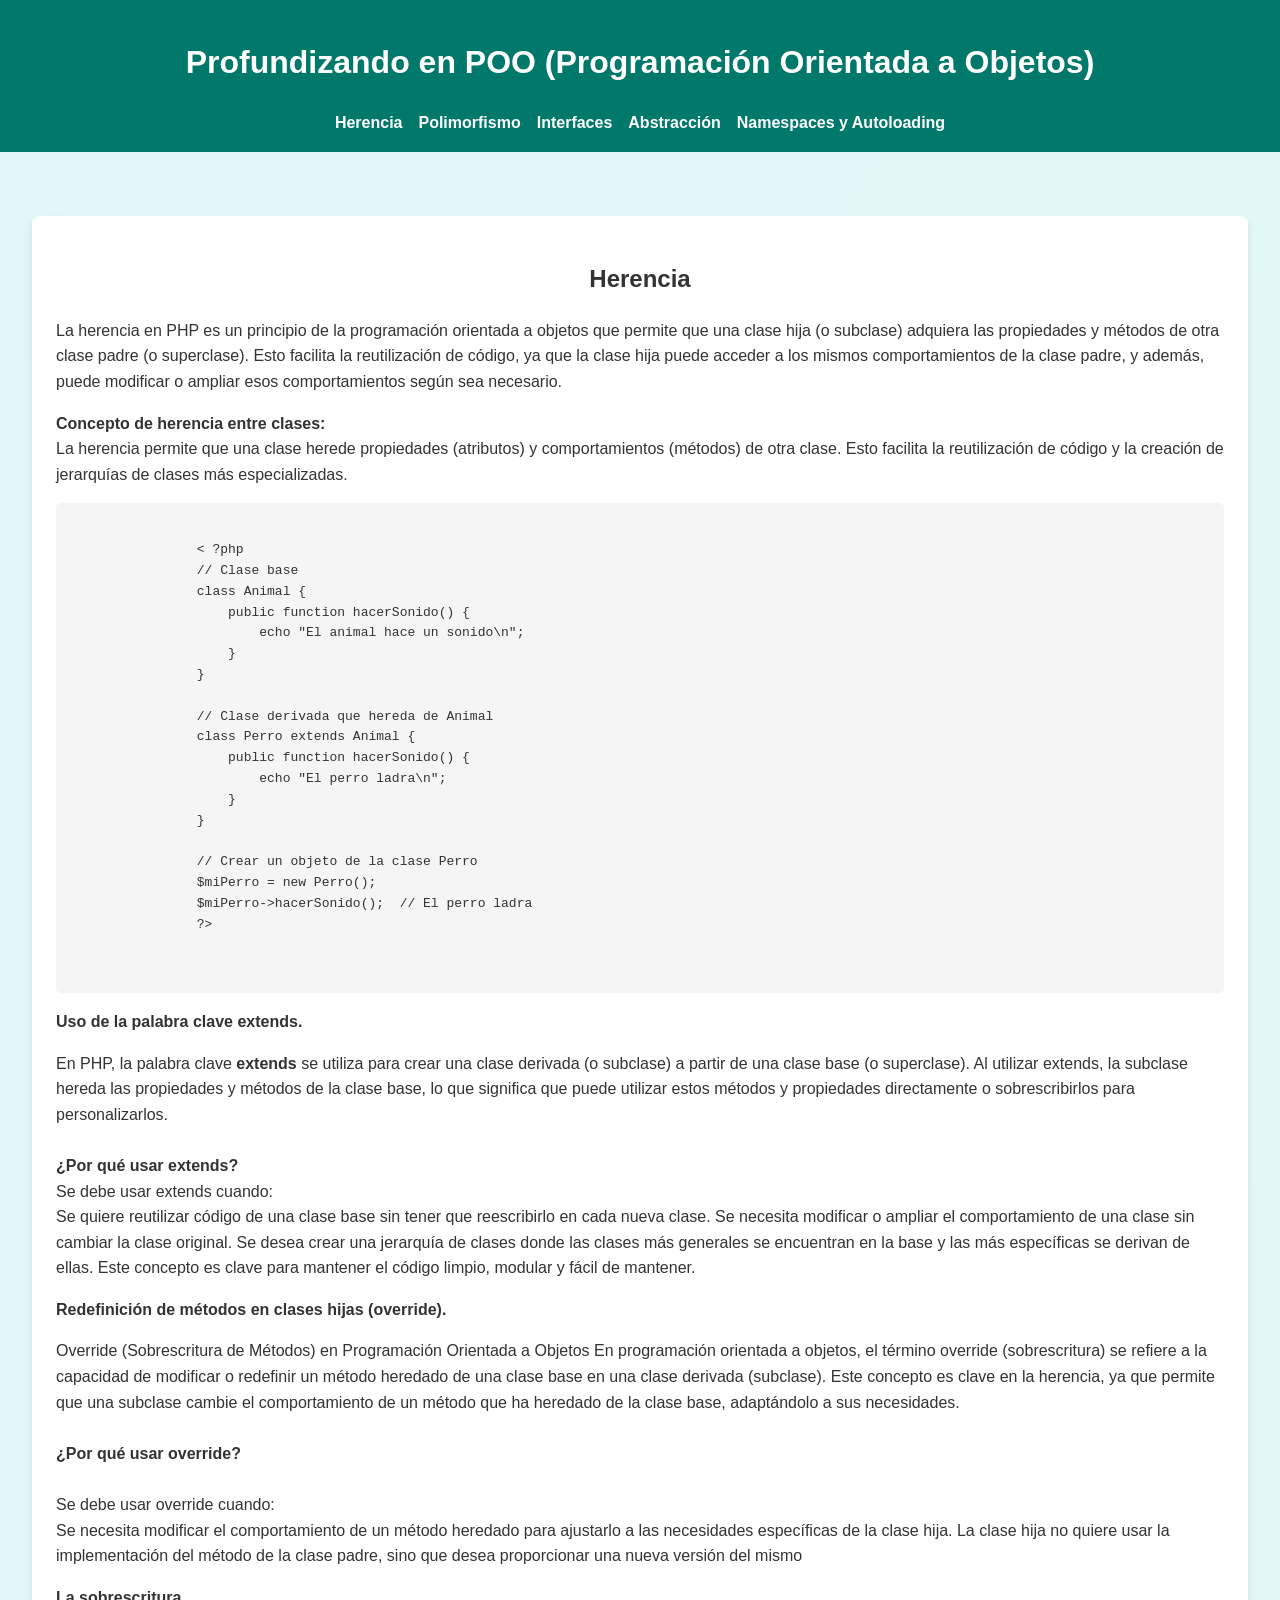
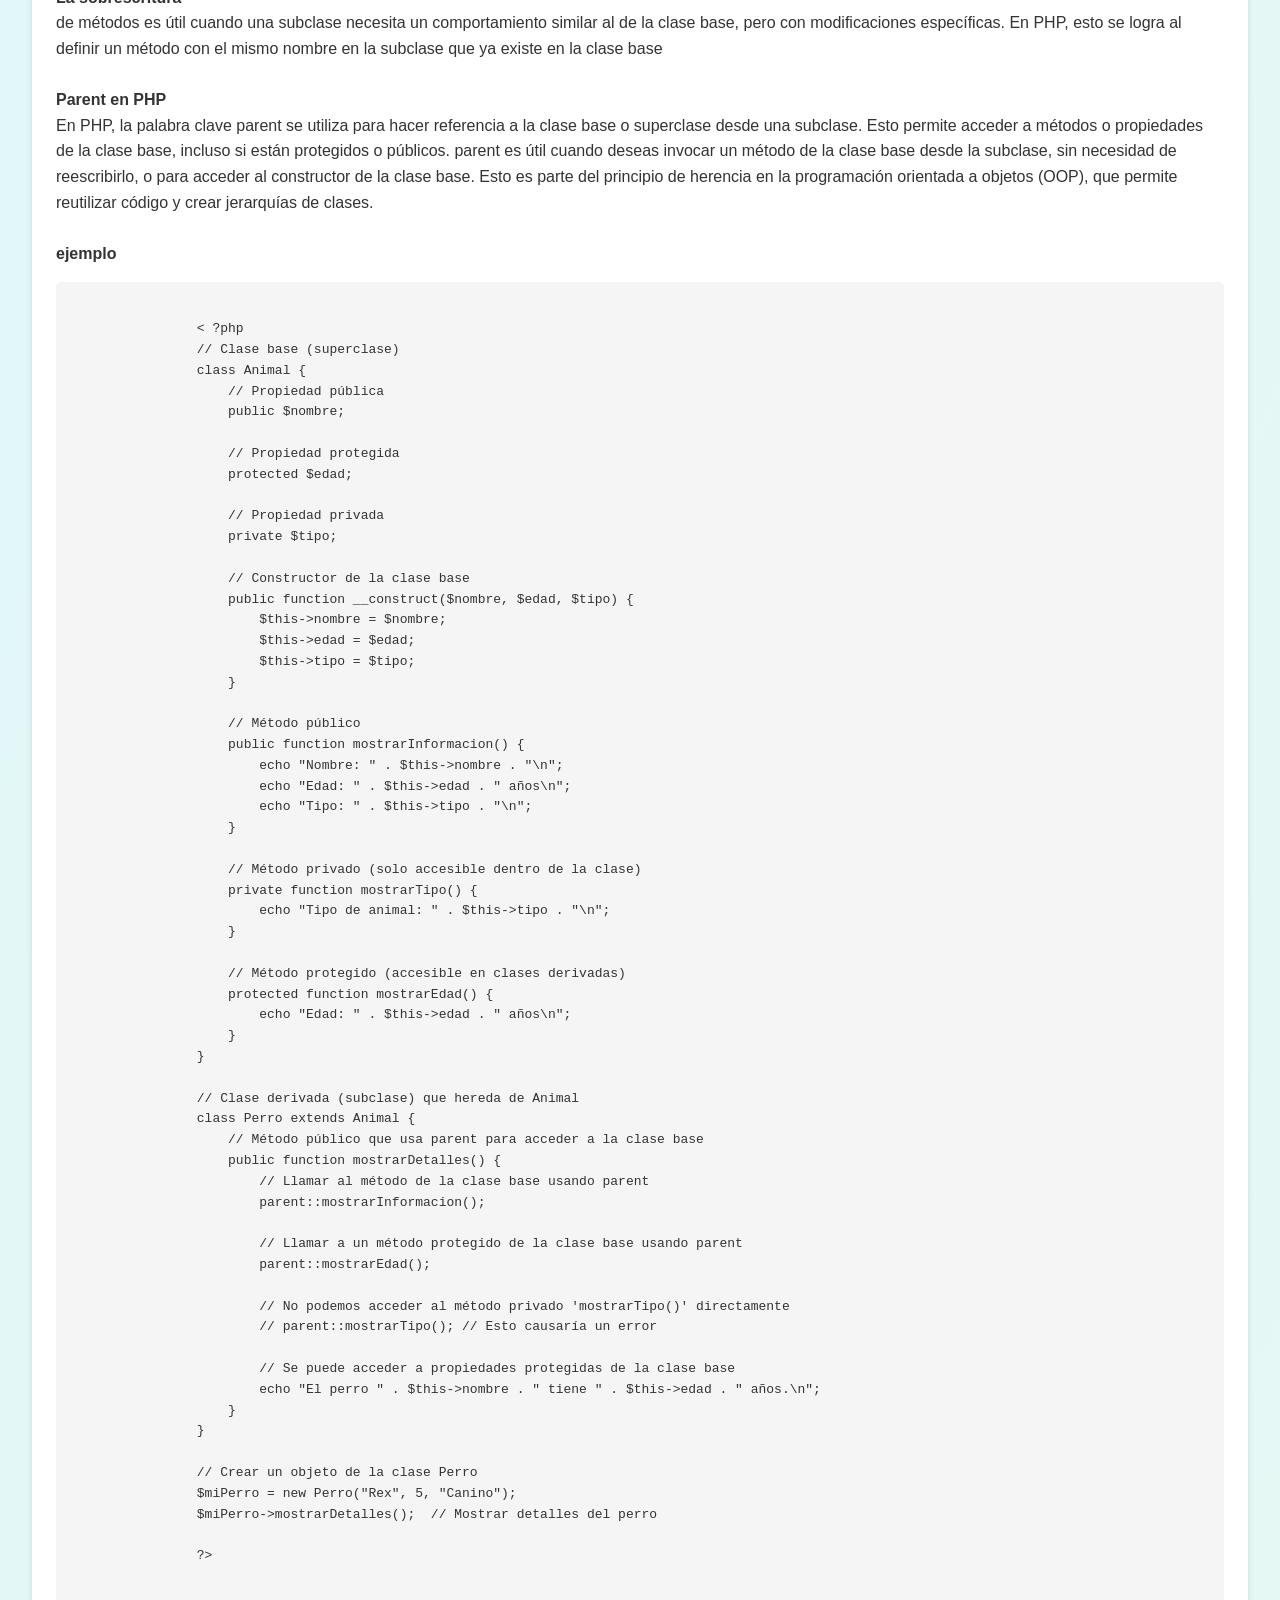
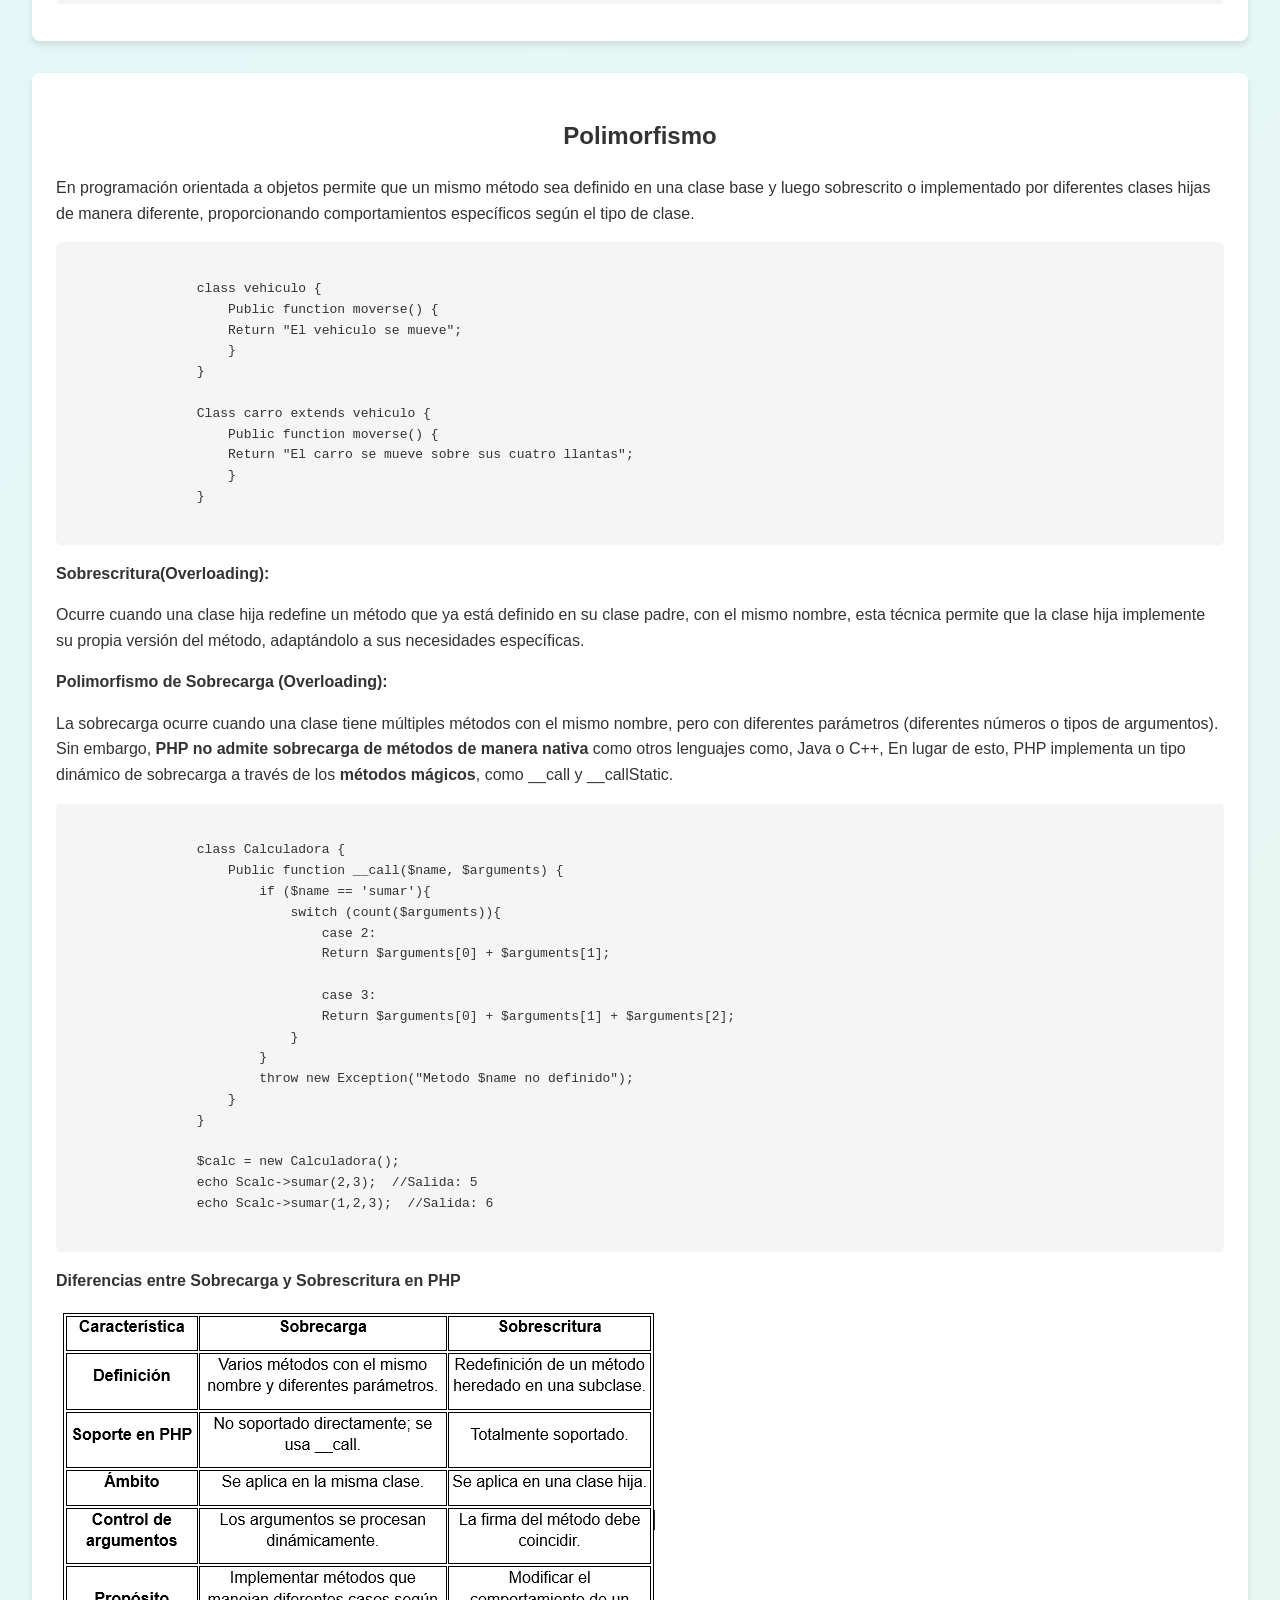
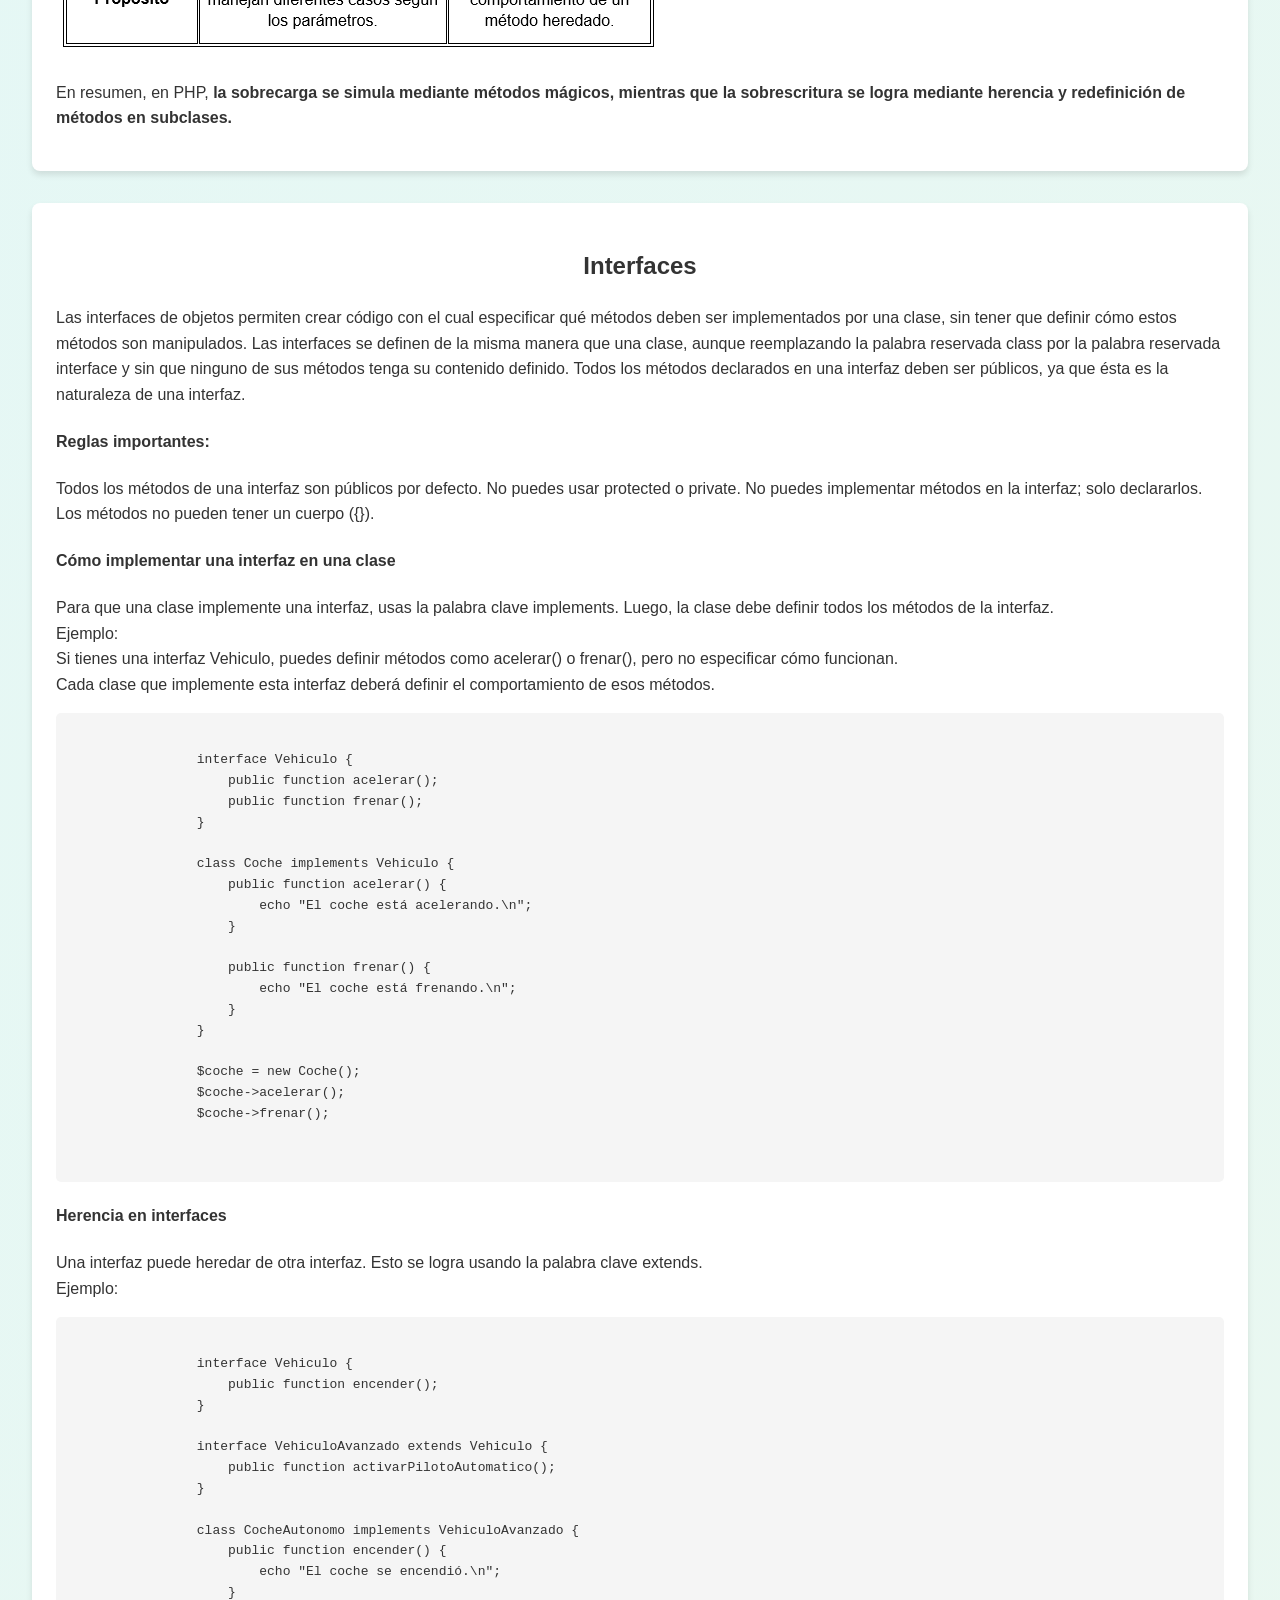
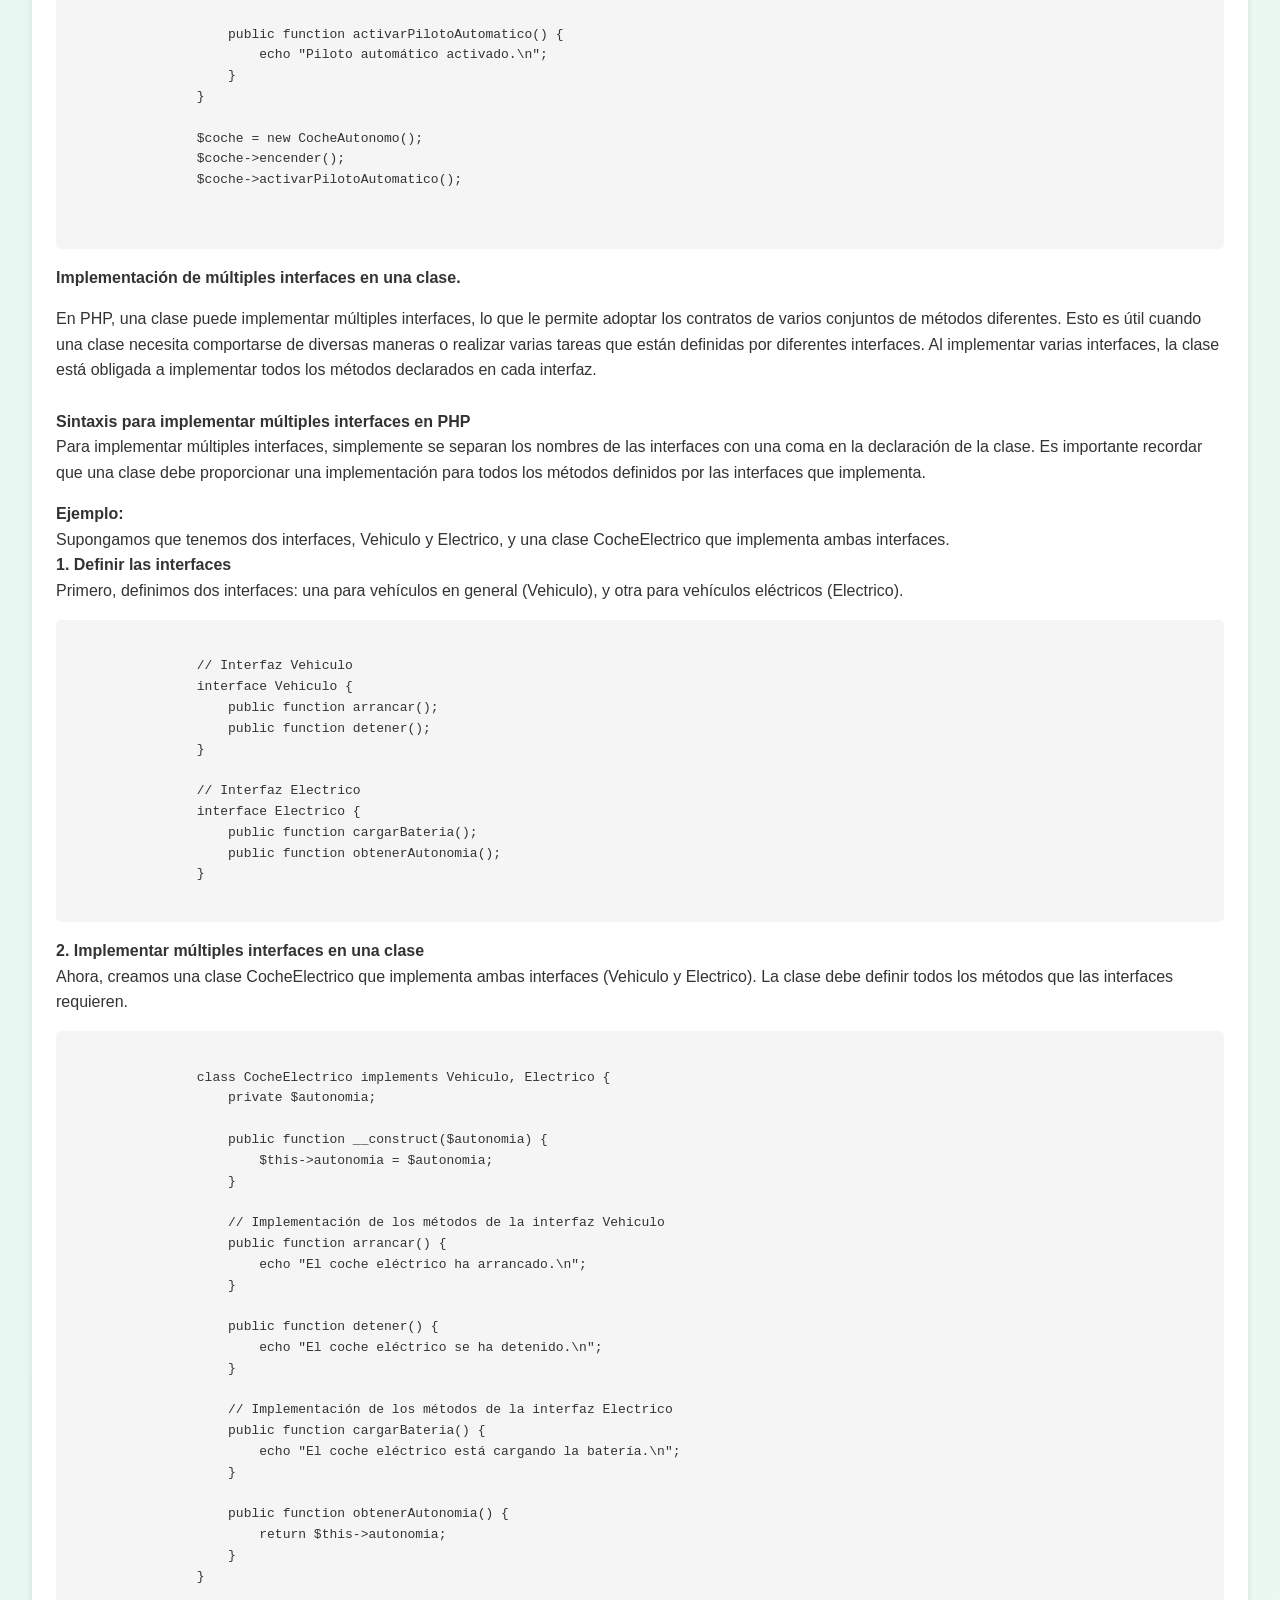
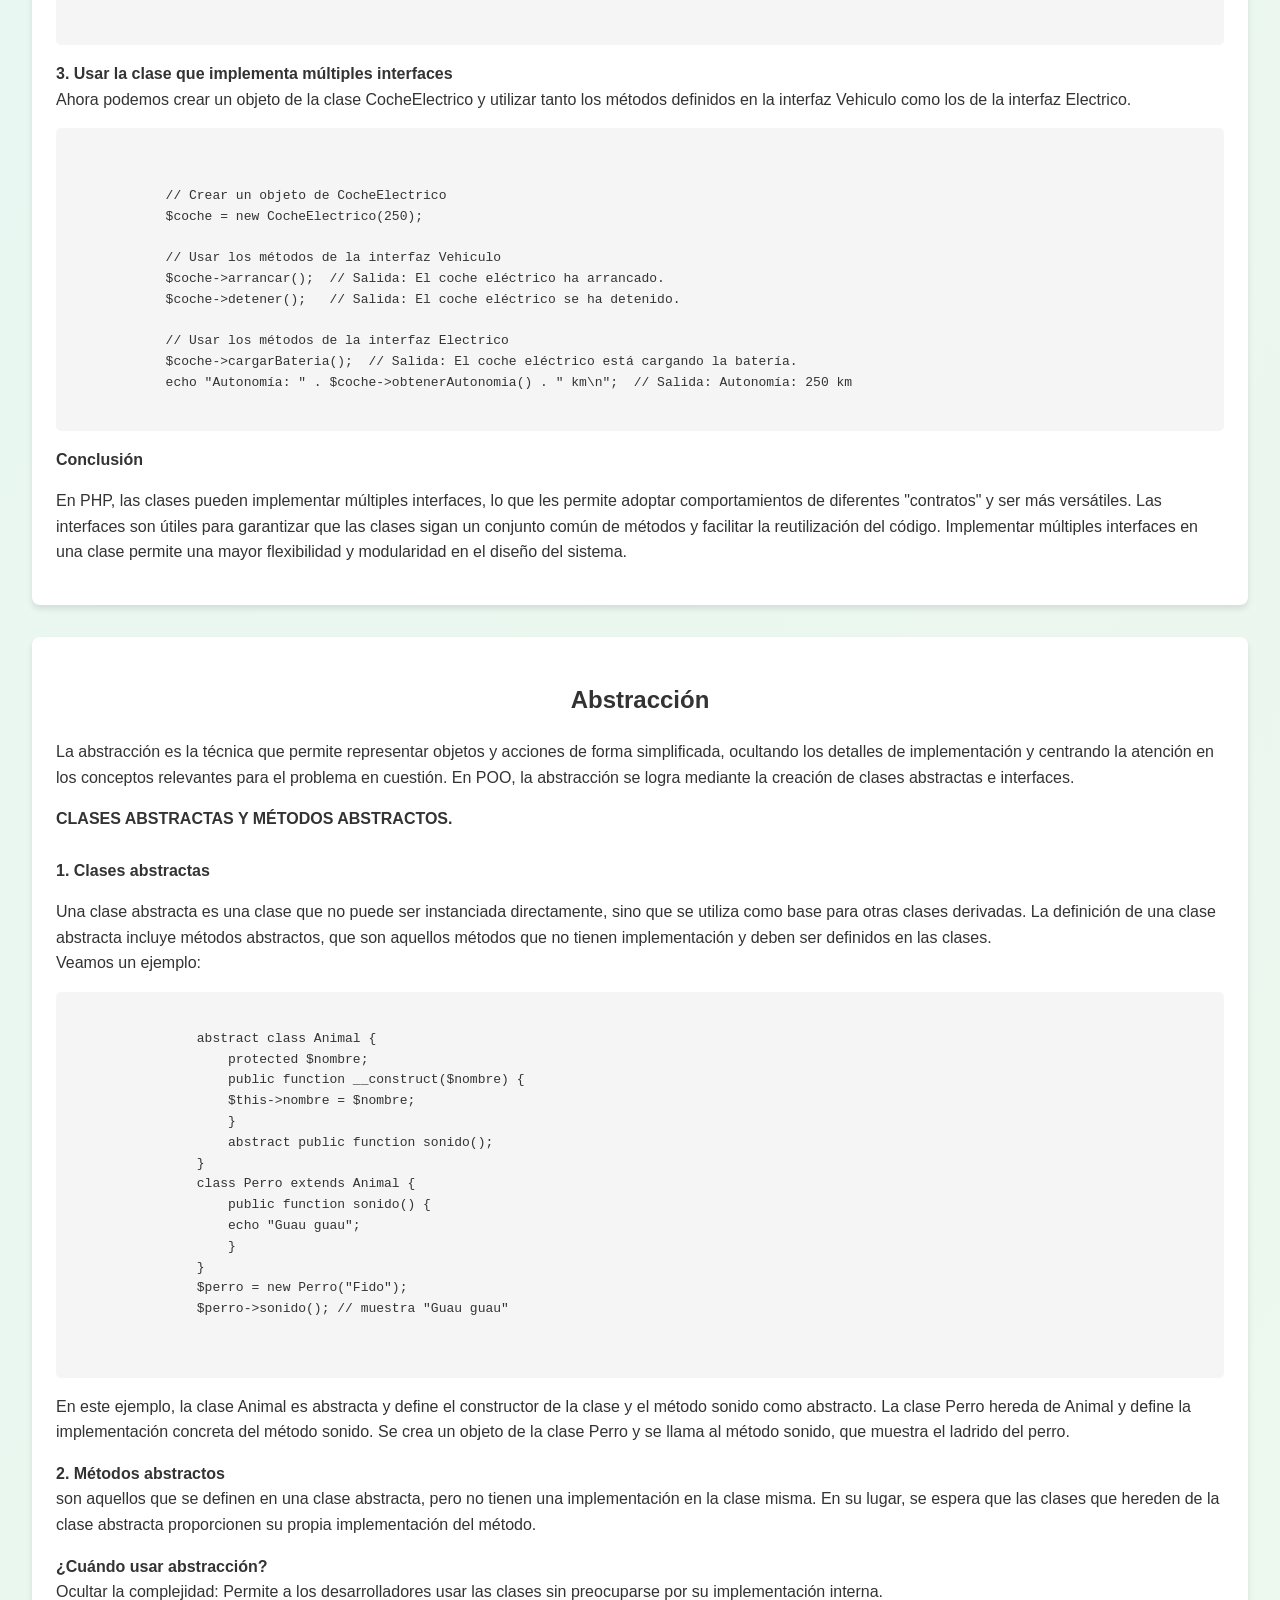
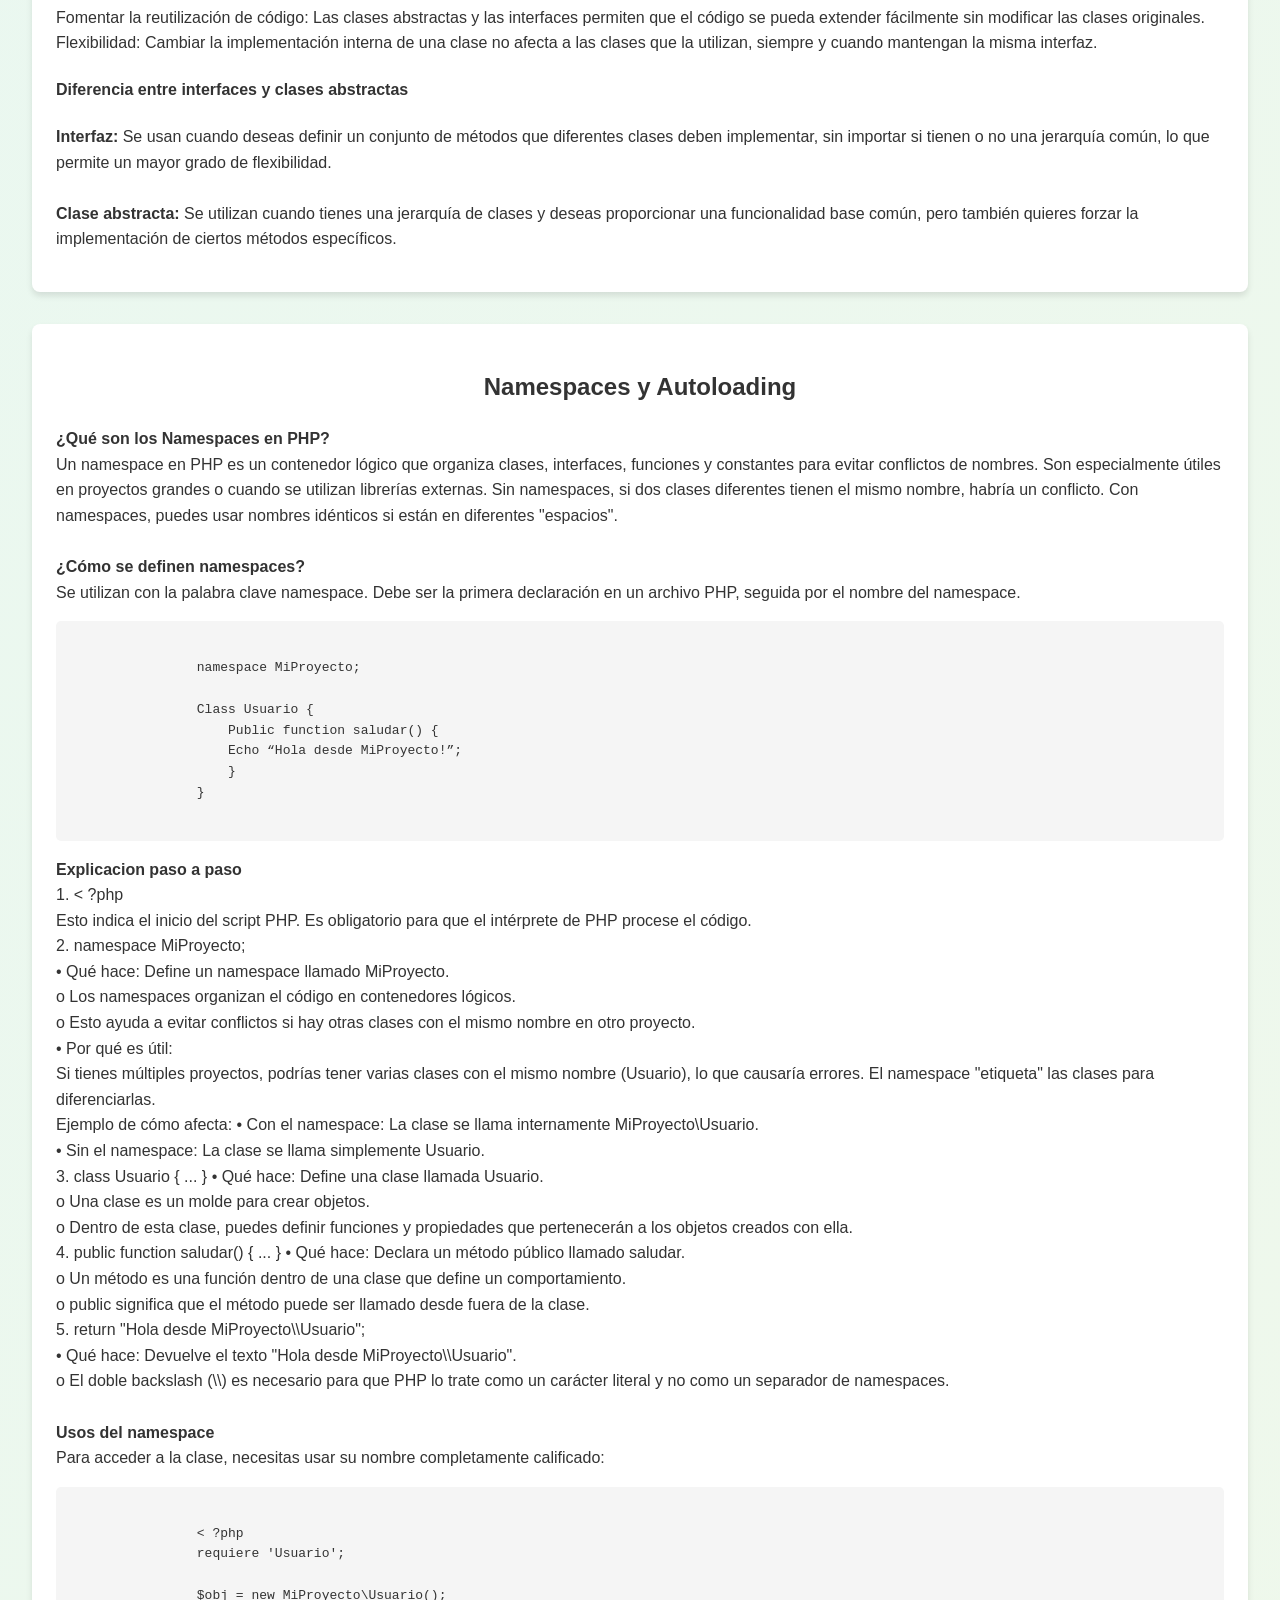
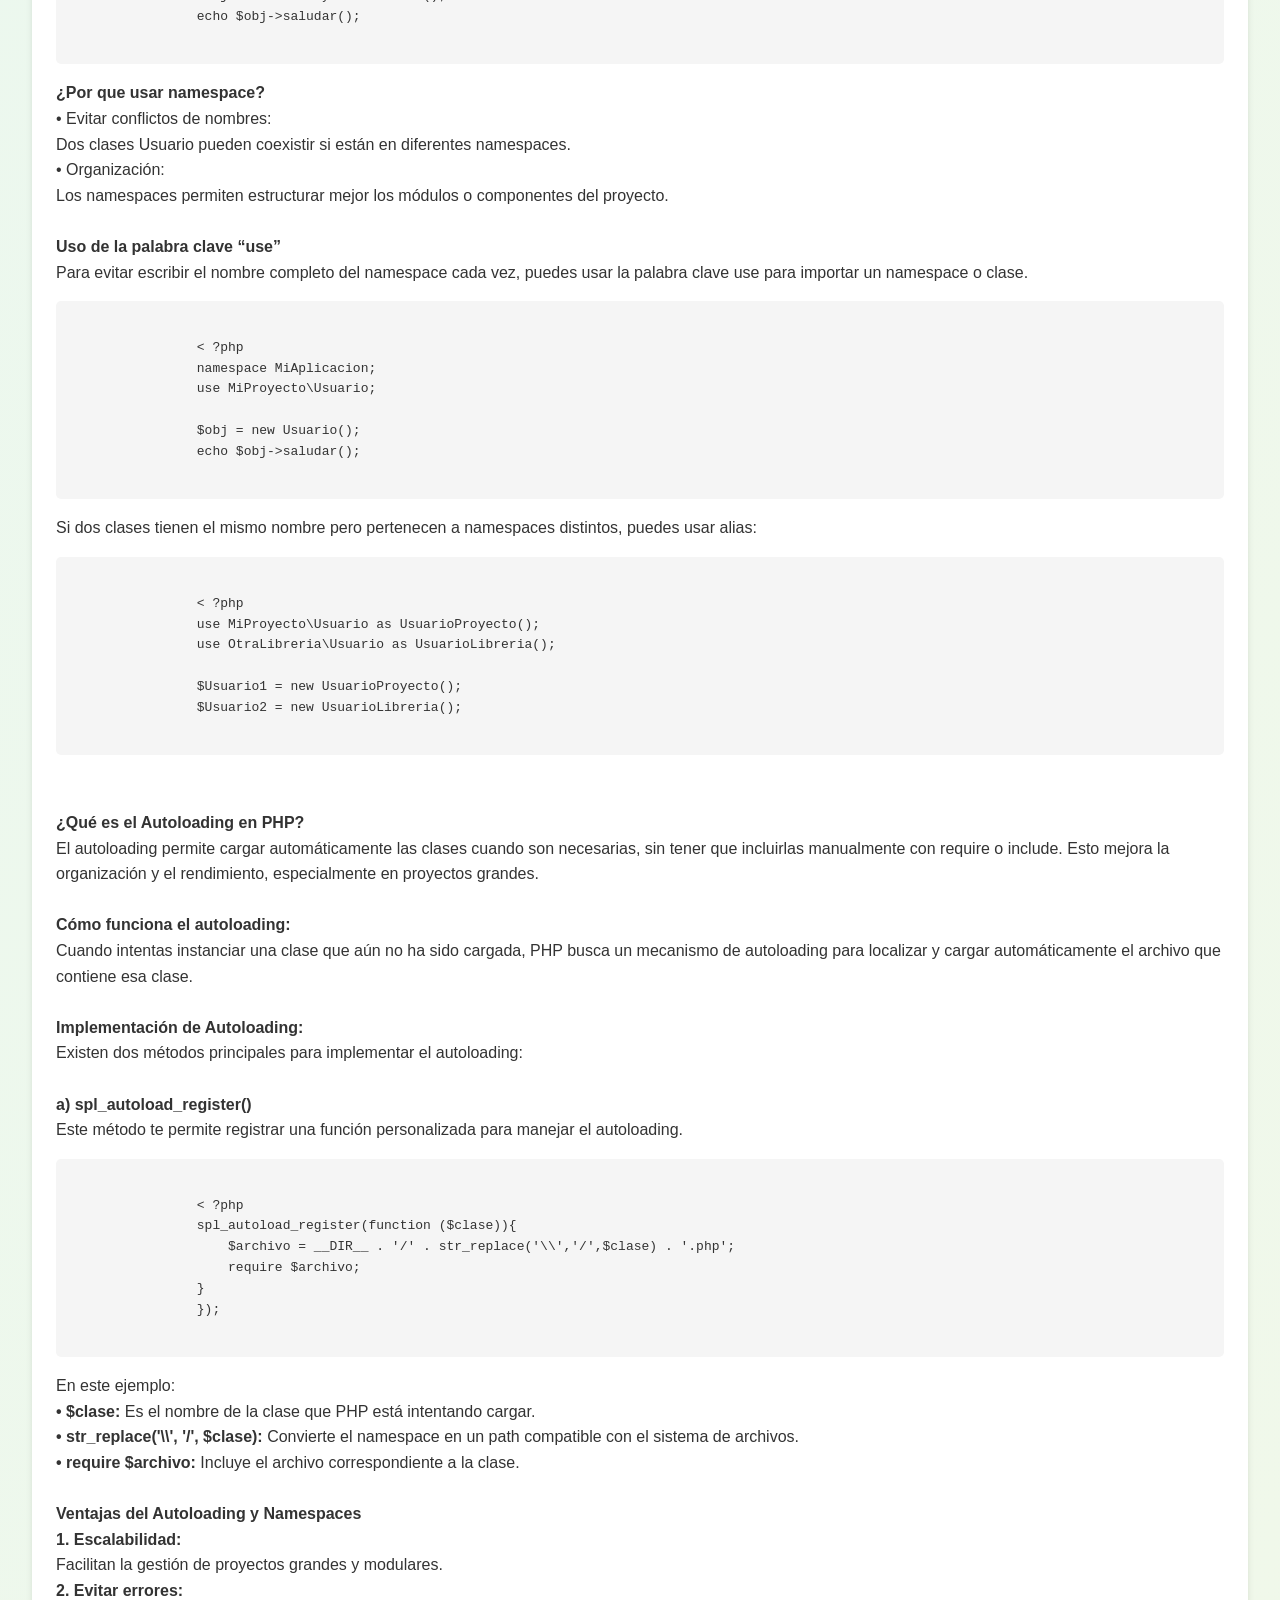
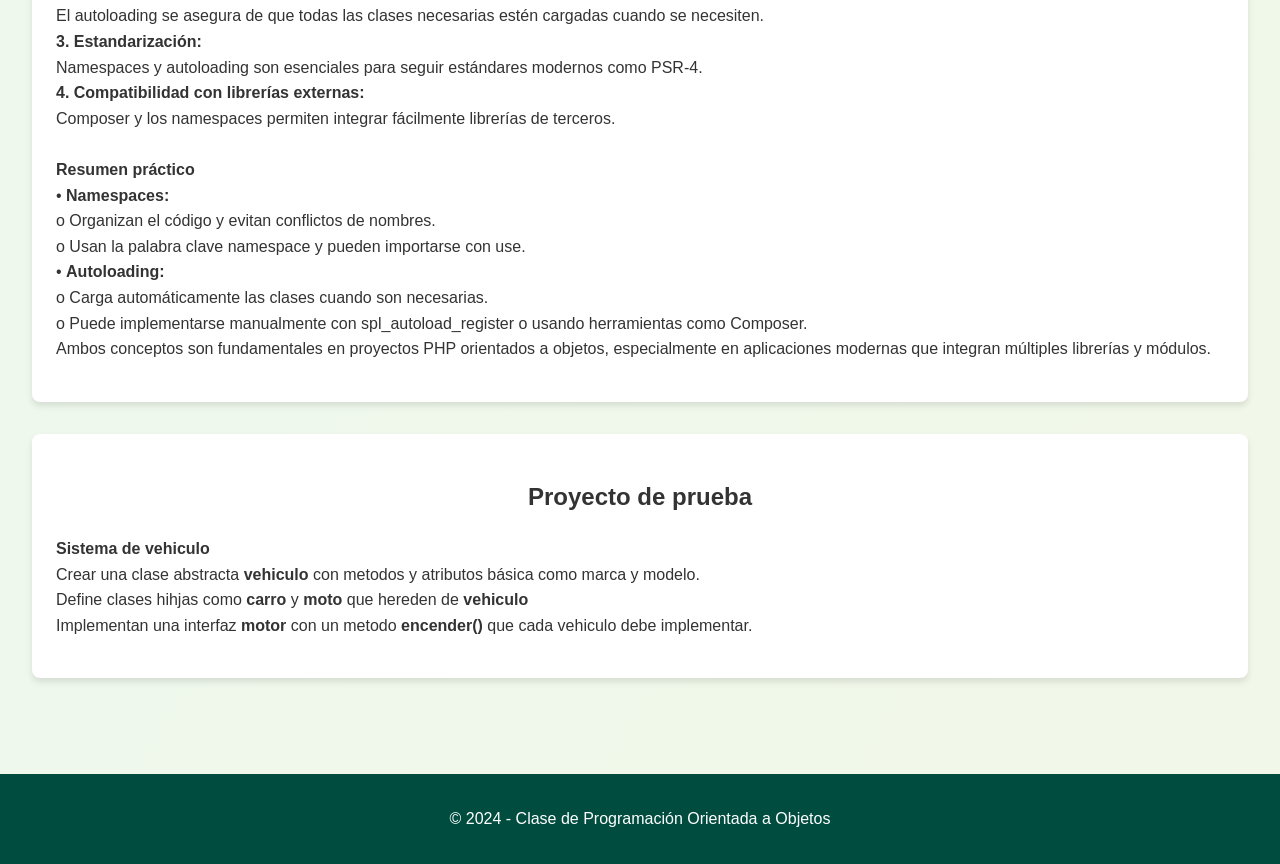
<file: POO.html>
<!DOCTYPE html>
<html lang="es">
<head>
    <meta charset="UTF-8">
    <meta name="viewport" content="width=device-width, initial-scale=1.0">
    <title>POO Nivel Intermedio</title>
    <link rel="stylesheet" href="POO.css">
</head>
<body>
    <header>
        <h1>Profundizando en POO (Programación Orientada a Objetos)</h1>

        <nav>
        <ul>
            <li><a href="#herencia">Herencia</a></li>
            <li><a href="#polimorfismo">Polimorfismo</a></li>
            <li><a href="#interfaces">Interfaces</a></li>
            <li><a href="#abstraccion">Abstracción</a></li>
            <li><a href="#namespaces">Namespaces y Autoloading</a></li>
        </ul>
        </nav>
    </header>

    <main>
        <section id="herencia">
        <h1>Herencia</h1>
        <p>La herencia en PHP es un principio de la programación orientada a objetos 
            que permite que una clase hija (o subclase) adquiera las propiedades y 
            métodos de otra clase padre (o superclase). Esto facilita la reutilización
            de código, ya que la clase hija puede acceder a los mismos comportamientos 
            de la clase padre, y además, puede modificar o ampliar esos comportamientos
            según sea necesario.</p>

            <p>
                <b>Concepto de herencia entre clases:</b> <br>
                La herencia permite que una clase herede propiedades (atributos) y comportamientos 
                (métodos) de otra clase. Esto facilita la reutilización de código y la creación de 
                jerarquías de clases más especializadas.
            </p>

            <pre><code>
                < ?php
                // Clase base
                class Animal {
                    public function hacerSonido() {
                        echo "El animal hace un sonido\n";
                    }
                }

                // Clase derivada que hereda de Animal
                class Perro extends Animal {
                    public function hacerSonido() {
                        echo "El perro ladra\n";
                    }
                }

                // Crear un objeto de la clase Perro
                $miPerro = new Perro();
                $miPerro->hacerSonido();  // El perro ladra
                ?>

            </code></pre>

            <p>
                <p><strong>Uso de la palabra clave extends.</strong></p>
                En PHP, la palabra clave <b>extends</b> se utiliza para crear una clase derivada (o subclase) a 
                partir de una clase base (o superclase). Al utilizar extends, la subclase hereda las propiedades
                 y métodos de la clase base, lo que significa que puede utilizar estos métodos y propiedades
                 directamente o sobrescribirlos para personalizarlos. <br> <br>

                <b>¿Por qué usar extends?</b> <br>
                Se debe usar extends cuando: <br>

                Se quiere reutilizar código de una clase base sin tener que reescribirlo en cada nueva clase.
                Se necesita modificar o ampliar el comportamiento de una clase sin cambiar la clase original.
                Se desea crear una jerarquía de clases donde las clases más generales se encuentran en la base y las más específicas se derivan de ellas.
                Este concepto es clave para mantener el código limpio, modular y fácil de mantener.
            </p>

            <p><strong>Redefinición de métodos en clases hijas (override).</strong></p>
            <p>
                Override (Sobrescritura de Métodos) en Programación Orientada a Objetos
                En programación orientada a objetos, el término override (sobrescritura) se refiere 
                a la capacidad de modificar o redefinir un método heredado de una clase base en una 
                clase derivada (subclase). Este concepto es clave en la herencia, ya que permite que una
                subclase cambie el comportamiento de un método que ha heredado de la clase base, 
                adaptándolo a sus necesidades. <br> <br>

                <b>¿Por qué usar override?</b> <br> <br>
                Se debe usar override cuando: <br>

                Se necesita modificar el comportamiento de un método heredado para 
                ajustarlo a las necesidades específicas de la clase hija.
                La clase hija no quiere usar la implementación del método de la clase
                padre, sino que desea proporcionar una nueva versión del mismo
            </p>

            <p>
                <strong>La sobrescritura</strong> <br>
                de métodos es útil cuando una subclase necesita un comportamiento similar al de la clase base,
                pero con modificaciones específicas. En PHP, esto se logra al definir un método con el mismo 
                nombre en la subclase que ya existe en la clase base <br> <br>

                <strong>Parent en PHP</strong> <br>
                En PHP, la palabra clave parent se utiliza para hacer referencia a la clase base o superclase desde una subclase. Esto permite acceder a métodos o propiedades de la clase base, incluso si están protegidos o públicos. parent es útil cuando deseas invocar un método 
                de la clase base desde la subclase, sin necesidad de reescribirlo, o para acceder al constructor de la clase base.
                Esto es parte del principio de herencia en la programación orientada a objetos (OOP), que permite reutilizar código y crear jerarquías
                de clases. <br> <br>

                <b>ejemplo</b> <br>
            </p>
            <pre><code>
                < ?php
                // Clase base (superclase)
                class Animal {
                    // Propiedad pública
                    public $nombre;

                    // Propiedad protegida
                    protected $edad;

                    // Propiedad privada
                    private $tipo;

                    // Constructor de la clase base
                    public function __construct($nombre, $edad, $tipo) {
                        $this->nombre = $nombre;
                        $this->edad = $edad;
                        $this->tipo = $tipo;
                    }

                    // Método público
                    public function mostrarInformacion() {
                        echo "Nombre: " . $this->nombre . "\n";
                        echo "Edad: " . $this->edad . " años\n";
                        echo "Tipo: " . $this->tipo . "\n";
                    }

                    // Método privado (solo accesible dentro de la clase)
                    private function mostrarTipo() {
                        echo "Tipo de animal: " . $this->tipo . "\n";
                    }

                    // Método protegido (accesible en clases derivadas)
                    protected function mostrarEdad() {
                        echo "Edad: " . $this->edad . " años\n";
                    }
                }

                // Clase derivada (subclase) que hereda de Animal
                class Perro extends Animal {
                    // Método público que usa parent para acceder a la clase base
                    public function mostrarDetalles() {
                        // Llamar al método de la clase base usando parent
                        parent::mostrarInformacion();

                        // Llamar a un método protegido de la clase base usando parent
                        parent::mostrarEdad();

                        // No podemos acceder al método privado 'mostrarTipo()' directamente
                        // parent::mostrarTipo(); // Esto causaría un error

                        // Se puede acceder a propiedades protegidas de la clase base
                        echo "El perro " . $this->nombre . " tiene " . $this->edad . " años.\n";
                    }
                }

                // Crear un objeto de la clase Perro
                $miPerro = new Perro("Rex", 5, "Canino");
                $miPerro->mostrarDetalles();  // Mostrar detalles del perro

                ?>
            </code></pre>
        </section>

        <section id="polimorfismo">
            <h1>Polimorfismo</h1>
            <p>En programación orientada a objetos permite que un mismo método sea definido
                en una clase base y luego sobrescrito o implementado por diferentes clases
                hijas de manera diferente, proporcionando comportamientos específicos según 
                el tipo de clase.
            </p>
            <pre><code>
                class vehiculo {
                    Public function moverse() {
                    Return "El vehiculo se mueve";
                    }
                }

                Class carro extends vehiculo {
                    Public function moverse() {
                    Return "El carro se mueve sobre sus cuatro llantas";
                    }
                }
            </code></pre>
            <p><strong>Sobrescritura(Overloading):</strong></p>
            <p>
                Ocurre cuando una clase hija redefine un método que ya está definido
                en su clase padre, con el mismo nombre, esta técnica permite que la
                clase hija implemente su propia versión del método, adaptándolo a sus
                necesidades específicas.
            </p>

            <p><strong>Polimorfismo de Sobrecarga (Overloading):</strong></p>
            <p>
                La sobrecarga ocurre cuando una clase tiene múltiples métodos con
                el mismo nombre, pero con diferentes parámetros (diferentes números 
                o tipos de argumentos). Sin embargo, <b>PHP no admite sobrecarga de métodos
                de manera nativa</b> como otros lenguajes como, Java o C++, En lugar de esto, 
                PHP implementa un tipo dinámico de sobrecarga a través de los <b>métodos mágicos</b>,
                como __call y __callStatic.
            </p>

           <pre><code>
                class Calculadora {
                    Public function __call($name, $arguments) {
                        if ($name == 'sumar'){
                            switch (count($arguments)){
                                case 2:
                                Return $arguments[0] + $arguments[1];

                                case 3:
                                Return $arguments[0] + $arguments[1] + $arguments[2];
                            }
                        }
                        throw new Exception("Metodo $name no definido");
                    }
                }
        
                $calc = new Calculadora();
                echo Scalc->sumar(2,3);  //Salida: 5
                echo Scalc->sumar(1,2,3);  //Salida: 6
            </code></pre>

            <p><strong>Diferencias entre Sobrecarga y Sobrescritura en PHP</strong></p>

            <img src="will poo 2.png" alt="poo">

            <p>
                En resumen, en PHP, <b>la sobrecarga se simula mediante métodos mágicos,
                mientras que la sobrescritura se logra mediante herencia y redefinición
                de métodos en subclases.</b>
            </p>

        </section>

        <section id="interfaces">
            <h1>Interfaces</h1>
            <p> Las interfaces de objetos permiten crear código con el cual especificar qué métodos deben ser implementados por una clase, sin tener que definir cómo estos métodos son manipulados.

                Las interfaces se definen de la misma manera que una clase, aunque reemplazando la palabra reservada class por la palabra reservada interface y sin que ninguno de sus métodos tenga su contenido definido.
                
                Todos los métodos declarados en una interfaz deben ser públicos, ya que ésta es la naturaleza de una interfaz. 
            
                <h4>Reglas importantes: </h4>
                Todos los métodos de una interfaz son públicos por defecto. No puedes usar protected o private.
                No puedes implementar métodos en la interfaz; solo declararlos.
                Los métodos no pueden tener un cuerpo ({}).
                <br>
                <h4>Cómo implementar una interfaz en una clase</h4>
                Para que una clase implemente una interfaz, usas la palabra clave implements. Luego, la clase debe definir todos los métodos de la interfaz.
                <br>Ejemplo: <br>
                Si tienes una interfaz Vehiculo, puedes definir métodos como acelerar() o frenar(), pero no especificar cómo funcionan. <br>
                Cada clase que implemente esta interfaz deberá definir el comportamiento de esos métodos.
                <br>
            </p>
            <pre><code>
                interface Vehiculo {
                    public function acelerar();
                    public function frenar();
                }
                
                class Coche implements Vehiculo {
                    public function acelerar() {
                        echo "El coche está acelerando.\n";
                    }
                
                    public function frenar() {
                        echo "El coche está frenando.\n";
                    }
                }
            
                $coche = new Coche();
                $coche->acelerar();
                $coche->frenar();
                
            </code></pre>
            <p> <h4>Herencia en interfaces </h4>
                Una interfaz puede heredar de otra interfaz. Esto se logra usando la palabra clave extends. <br>
                Ejemplo:
            </p>
            <pre><code>
                interface Vehiculo {
                    public function encender();
                }
                
                interface VehiculoAvanzado extends Vehiculo {
                    public function activarPilotoAutomatico();
                }
                
                class CocheAutonomo implements VehiculoAvanzado {
                    public function encender() {
                        echo "El coche se encendió.\n";
                    }
                
                    public function activarPilotoAutomatico() {
                        echo "Piloto automático activado.\n";
                    }
                }
                
                $coche = new CocheAutonomo();
                $coche->encender();
                $coche->activarPilotoAutomatico();
                
            </code></pre>

            <p><strong>Implementación de múltiples interfaces en una clase.</strong></p>

            <p>
                En PHP, una clase puede implementar múltiples interfaces, lo que le permite 
                adoptar los contratos de varios conjuntos de métodos diferentes. Esto es útil 
                cuando una clase necesita comportarse de diversas maneras o realizar varias 
                tareas que están definidas por diferentes interfaces. Al implementar varias 
                interfaces, la clase está obligada a implementar todos los métodos declarados 
                en cada interfaz. <br> <br>
                <b>Sintaxis para implementar múltiples interfaces en PHP</b> <br>
                Para implementar múltiples interfaces, simplemente se separan los nombres de las interfaces 
                con una coma en la declaración de la clase. Es importante recordar que una clase debe
                proporcionar una implementación para todos los métodos definidos por las interfaces que 
                implementa.

            </p>

            <p>
                <b>Ejemplo:</b> <br>
                Supongamos que tenemos dos interfaces, Vehiculo y Electrico, y una clase CocheElectrico 
                que implementa ambas interfaces. <br>
                <b>1. Definir las interfaces</b> <br>
                Primero, definimos dos interfaces: una para vehículos en general (Vehiculo),
                y otra para vehículos eléctricos (Electrico).

            </p>

            <pre><code>
                // Interfaz Vehiculo
                interface Vehiculo {
                    public function arrancar();
                    public function detener();
                }
                
                // Interfaz Electrico
                interface Electrico {
                    public function cargarBateria();
                    public function obtenerAutonomia();
                }
            </code></pre>

            <p>
                <b>2. Implementar múltiples interfaces en una clase</b> <br>
                Ahora, creamos una clase CocheElectrico que implementa ambas interfaces
                (Vehiculo y Electrico). La clase debe definir todos los métodos que las interfaces
                requieren.
            </p>

            <pre><code>
                class CocheElectrico implements Vehiculo, Electrico {
                    private $autonomia;
                    
                    public function __construct($autonomia) {
                        $this->autonomia = $autonomia;
                    }
                
                    // Implementación de los métodos de la interfaz Vehiculo
                    public function arrancar() {
                        echo "El coche eléctrico ha arrancado.\n";
                    }
                
                    public function detener() {
                        echo "El coche eléctrico se ha detenido.\n";
                    }
                
                    // Implementación de los métodos de la interfaz Electrico
                    public function cargarBateria() {
                        echo "El coche eléctrico está cargando la batería.\n";
                    }
                
                    public function obtenerAutonomia() {
                        return $this->autonomia;
                    }
                }
                
            </code></pre>

            <p>
                <b>3. Usar la clase que implementa múltiples interfaces</b> <br>
                Ahora podemos crear un objeto de la clase CocheElectrico y utilizar
                tanto los métodos definidos en la interfaz Vehiculo como los de la
                interfaz Electrico.
            </p>

            <pre><code>

            // Crear un objeto de CocheElectrico
            $coche = new CocheElectrico(250);

            // Usar los métodos de la interfaz Vehiculo
            $coche->arrancar();  // Salida: El coche eléctrico ha arrancado.
            $coche->detener();   // Salida: El coche eléctrico se ha detenido.

            // Usar los métodos de la interfaz Electrico
            $coche->cargarBateria();  // Salida: El coche eléctrico está cargando la batería.
            echo "Autonomía: " . $coche->obtenerAutonomia() . " km\n";  // Salida: Autonomía: 250 km
            </code></pre> 
            
            <p>
                <p><strong>Conclusión</strong></p>
                En PHP, las clases pueden implementar múltiples interfaces, lo que 
                les permite adoptar comportamientos de diferentes "contratos" y ser
                más versátiles. Las interfaces son útiles para garantizar que las 
                clases sigan un conjunto común de métodos y facilitar la reutilización 
                del código. Implementar múltiples interfaces en una clase permite una 
                mayor flexibilidad y modularidad en el diseño del sistema.
            </p>
        </section>

        <section id="abstraccion">
            <h1>Abstracción</h1>
            <p>La abstracción es la técnica que permite representar objetos y acciones de forma simplificada, 
            ocultando los detalles de implementación y centrando la atención en los conceptos relevantes 
            para el problema en cuestión. En POO, la abstracción se logra mediante la creación de clases 
            abstractas e interfaces.
            <p>
                <b>CLASES ABSTRACTAS Y MÉTODOS ABSTRACTOS. </b> <br> <br>

                <b>1. Clases abstractas</b> <br>

            </p>
            Una clase abstracta es una clase que no puede ser instanciada directamente, sino que se
            utiliza como base para otras clases derivadas. La definición de una clase abstracta incluye
            métodos abstractos, que son aquellos métodos que no tienen implementación y deben ser definidos
            en las clases. <br> Veamos un ejemplo:
            </p>
            <pre><code>
                abstract class Animal {
                    protected $nombre;
                    public function __construct($nombre) {
                    $this->nombre = $nombre;
                    }
                    abstract public function sonido();
                }
                class Perro extends Animal {
                    public function sonido() {
                    echo "Guau guau";
                    }
                }
                $perro = new Perro("Fido");
                $perro->sonido(); // muestra "Guau guau"

            </code></pre>

            <p>En este ejemplo, la clase Animal es abstracta y define el constructor de la clase y el método sonido como abstracto. 
            La clase Perro hereda de Animal y define la implementación concreta del método sonido. Se crea un objeto de la clase
            Perro y se llama al método sonido, que muestra el ladrido del perro.
            </p>

            <p>
                <b>2. Métodos abstractos</b> <br>
                son aquellos que se definen en una clase abstracta, 
                pero no tienen una implementación en la clase misma. En su lugar,
                se espera que las clases que hereden de la clase abstracta proporcionen
                su propia implementación del método. <br>
            </p>

            <p>
                <b>¿Cuándo usar abstracción?</b> <br>
                Ocultar la complejidad: Permite a los desarrolladores usar las clases sin
                preocuparse por su implementación interna. <br>
                Fomentar la reutilización de código: Las clases abstractas y las interfaces
                permiten que el código se pueda extender fácilmente sin modificar las clases
                originales. <br>
                Flexibilidad: Cambiar la implementación interna de una clase no afecta a las
                clases que la utilizan, siempre y cuando mantengan la misma interfaz.

            </p>

            <p> <h4>Diferencia entre interfaces y clases abstractas</h4>
                <b>Interfaz:</b> Se usan cuando deseas definir un conjunto de métodos 
                que diferentes clases deben implementar, sin importar si tienen
                o no una jerarquía común, lo que permite un mayor grado de 
                flexibilidad. <br> <br>
                <b>Clase abstracta:</b> Se utilizan cuando tienes una jerarquía de
                clases y deseas proporcionar una funcionalidad base común, 
                pero también quieres forzar la implementación de ciertos métodos
                específicos.
            </p>
        </section>

        <section id="namespaces">
            <h1>Namespaces y Autoloading</h1>
            <p><b>¿Qué son los Namespaces en PHP?</b> <br>
                Un namespace en PHP es un contenedor lógico que organiza clases, interfaces, funciones y constantes para evitar conflictos de nombres. Son especialmente útiles en proyectos grandes o cuando se utilizan librerías externas.
                Sin namespaces, si dos clases diferentes tienen el mismo nombre, habría un conflicto. Con namespaces, puedes usar nombres idénticos si están en diferentes "espacios". <br> <br>
                
                <b>¿Cómo se definen namespaces?</b> <br>
                Se utilizan con la palabra clave namespace. Debe ser la primera declaración en un archivo PHP, seguida por el nombre del namespace.
                </p>
            <pre><code>
                namespace MiProyecto;

                Class Usuario {
                    Public function saludar() {
                    Echo “Hola desde MiProyecto!”;
                    }
                }
            </code></pre>
            <p>
                <b>Explicacion paso a paso </b> <br>

                1. < ?php<br>
                Esto indica el inicio del script PHP. Es obligatorio para que el intérprete de PHP procese el código. <br>
                2. namespace MiProyecto;<br>
                •	Qué hace: Define un namespace llamado MiProyecto.<br>
                o	Los namespaces organizan el código en contenedores lógicos.<br>
                o	Esto ayuda a evitar conflictos si hay otras clases con el mismo nombre en otro proyecto.<br>
                •	Por qué es útil:<br>
                Si tienes múltiples proyectos, podrías tener varias clases con el mismo nombre (Usuario), lo que causaría errores. El namespace "etiqueta" las clases para diferenciarlas.<br>
                Ejemplo de cómo afecta:
                •	Con el namespace: La clase se llama internamente MiProyecto\Usuario.<br>
                •	Sin el namespace: La clase se llama simplemente Usuario.<br>
                3. class Usuario { ... }
                •	Qué hace: Define una clase llamada Usuario.<br>
                o	Una clase es un molde para crear objetos.<br>
                o	Dentro de esta clase, puedes definir funciones y propiedades que pertenecerán a los objetos creados con ella.<br>
                4. public function saludar() { ... }
                •	Qué hace: Declara un método público llamado saludar.<br>
                o	Un método es una función dentro de una clase que define un comportamiento.<br>
                o	public significa que el método puede ser llamado desde fuera de la clase.<br>
                5. return "Hola desde MiProyecto\\Usuario";<br>
                •	Qué hace: Devuelve el texto "Hola desde MiProyecto\\Usuario".<br>
                o	El doble backslash (\\) es necesario para que PHP lo trate como un carácter literal y no como un separador de namespaces.<br> <br>
                <b>Usos del namespace </b> <br>

                Para acceder a la clase, necesitas usar su nombre completamente calificado: <br> 

            </p>

            <pre><code>
                < ?php
                requiere 'Usuario';

                $obj = new MiProyecto\Usuario();
                echo $obj->saludar();
            </code></pre>

            <p>
                <b>¿Por que usar namespace?</b> <br>

                •	Evitar conflictos de nombres:<br>

                Dos clases Usuario pueden coexistir si están en diferentes namespaces.<br>

                •	Organización:<br>

                Los namespaces permiten estructurar mejor los módulos o componentes del proyecto.<br> <br>

                <b>Uso de la palabra clave “use” </b> <br>

                Para evitar escribir el nombre completo del namespace cada vez, puedes usar la palabra clave use para importar un namespace o clase.<br>

            </p>
            <pre><code>
                < ?php
                namespace MiAplicacion;
                use MiProyecto\Usuario;
                
                $obj = new Usuario();
                echo $obj->saludar();
            </code></pre> 
            <p>
                Si dos clases tienen el mismo nombre pero pertenecen a namespaces distintos, puedes usar alias:
            </p>
            <pre><code>
                < ?php
                use MiProyecto\Usuario as UsuarioProyecto();
                use OtraLibreria\Usuario as UsuarioLibreria();

                $Usuario1 = new UsuarioProyecto();
                $Usuario2 = new UsuarioLibreria();
            </code></pre> 
            <br>
            <p>
                <b>¿Qué es el Autoloading en PHP?</b> <br>
                El autoloading permite cargar automáticamente las clases cuando son necesarias, sin tener que incluirlas manualmente con require o include. Esto mejora la organización y el rendimiento, especialmente en proyectos grandes.<br>
                <br>
                <b>Cómo funciona el autoloading: </b> <br>
                Cuando intentas instanciar una clase que aún no ha sido cargada, PHP busca un mecanismo de autoloading para localizar y cargar automáticamente el archivo que contiene esa clase.<br>
                <br>
                <b>Implementación de Autoloading: </b> <br>
                Existen dos métodos principales para implementar el autoloading:<br> <br>
                <b>a) spl_autoload_register() </b><br>
                Este método te permite registrar una función personalizada para manejar el autoloading.<br>
            </p>
            <pre><code>
                < ?php
                spl_autoload_register(function ($clase)){
                    $archivo = __DIR__ . '/' . str_replace('\\','/',$clase) . '.php';
                    require $archivo;
                }
                }); 
            </code></pre>

            <p>
                En este ejemplo: <br>
                <b>•	$clase:</b> Es el nombre de la clase que PHP está intentando cargar. <br>
                <b>•	str_replace('\\', '/', $clase):</b> Convierte el namespace en un path compatible con el sistema de archivos. <br>
                <b>•	require $archivo:</b> Incluye el archivo correspondiente a la clase. <br> <br>

                <b>Ventajas del Autoloading y Namespaces </b> <br>
                <b>1.	Escalabilidad:</b> <br>

                Facilitan la gestión de proyectos grandes y modulares. <br>

                <b>2.	Evitar errores:</b> <br>

                El autoloading se asegura de que todas las clases necesarias estén cargadas cuando se necesiten. <br>

                <b>3.	Estandarización: </b><br>

                Namespaces y autoloading son esenciales para seguir estándares modernos como PSR-4. <br>

                <b>4.	Compatibilidad con librerías externas: </b><br>

                Composer y los namespaces permiten integrar fácilmente librerías de terceros. <br> <br>


                <b>Resumen práctico </b><br>
                •	<b>Namespaces:</b> <br>
                o	Organizan el código y evitan conflictos de nombres. <br>
                o	Usan la palabra clave namespace y pueden importarse con use. <br>
                •	<b>Autoloading:</b> <br>
                o	Carga automáticamente las clases cuando son necesarias. <br>
                o	Puede implementarse manualmente con spl_autoload_register o usando herramientas como Composer. <br>
                Ambos conceptos son fundamentales en proyectos PHP orientados a objetos, especialmente en aplicaciones modernas que integran múltiples librerías y módulos. <br>

            </p>
        </section>

        <section>
            <h1>Proyecto de prueba</h1>
            <p>
                <b>Sistema de vehiculo </b> <br>
                Crear una clase abstracta <b>vehiculo</b> con metodos y atributos básica como marca y modelo. <br>
                Define clases hihjas como <b>carro</b> y <b>moto</b> que hereden de <b>vehiculo</b> <br>
                Implementan una interfaz <b>motor</b> con un metodo <b>encender()</b> que cada vehiculo debe implementar.

            </p>
        </section>
    </main>

<footer>
    <p>© 2024 - Clase de Programación Orientada a Objetos</p>
</footer>
</body>
</html>
</file>
<file: POO.css>
body {
    font-family: Arial, sans-serif;
    line-height: 1.6;
    margin: 0;
    padding: 0;
    background: linear-gradient(120deg, #e0f7fa, #f1f8e9);
    color: #333;
}

header {
    background: #00796b;
    color: white;
    padding: 1rem;
    text-align: center;
}

img {
    height: auto;
    max-width: 100%; 
}

nav ul {
    list-style: none;
    padding: 0;
    margin: 0;
    display: flex;
    justify-content: center;
    gap: 1rem;
}

nav ul li a {
    text-decoration: none;
    color: white;
    font-weight: bold;
}

main {
    padding: 2rem;
}

h1, h2 {
    text-align: center;
}

section {
    margin: 2rem 0;
    padding: 1.5rem;
    background: white;
    border-radius: 8px;
    box-shadow: 0 4px 6px rgba(0, 0, 0, 0.1);
}

pre {
    background: #f5f5f5;
    padding: 1rem;
    border-radius: 5px;
    overflow-x: auto;
}

footer {
    text-align: center;
    padding: 1rem;
    background: #004d40;
    color: white;
    margin-top: 2rem;
}


@media (max-width: 768px) {
    header {
        padding: 0.5rem;
        font-size: 1.2rem;
    }

    nav ul {
        flex-direction: column; 
    }

    main {
        padding: 1rem;
    }

    section {
        margin: 1rem 0;
        padding: 1rem;
    }

    h1, h2 {
        font-size: 1.5rem;
    }

    footer {
        font-size: 0.9rem;
        padding: 0.5rem;
    }
}
    Padding: 1rem;
    Background: #004d40;
    Color: white;
    Margin-top: 2rem;
}
</file>
